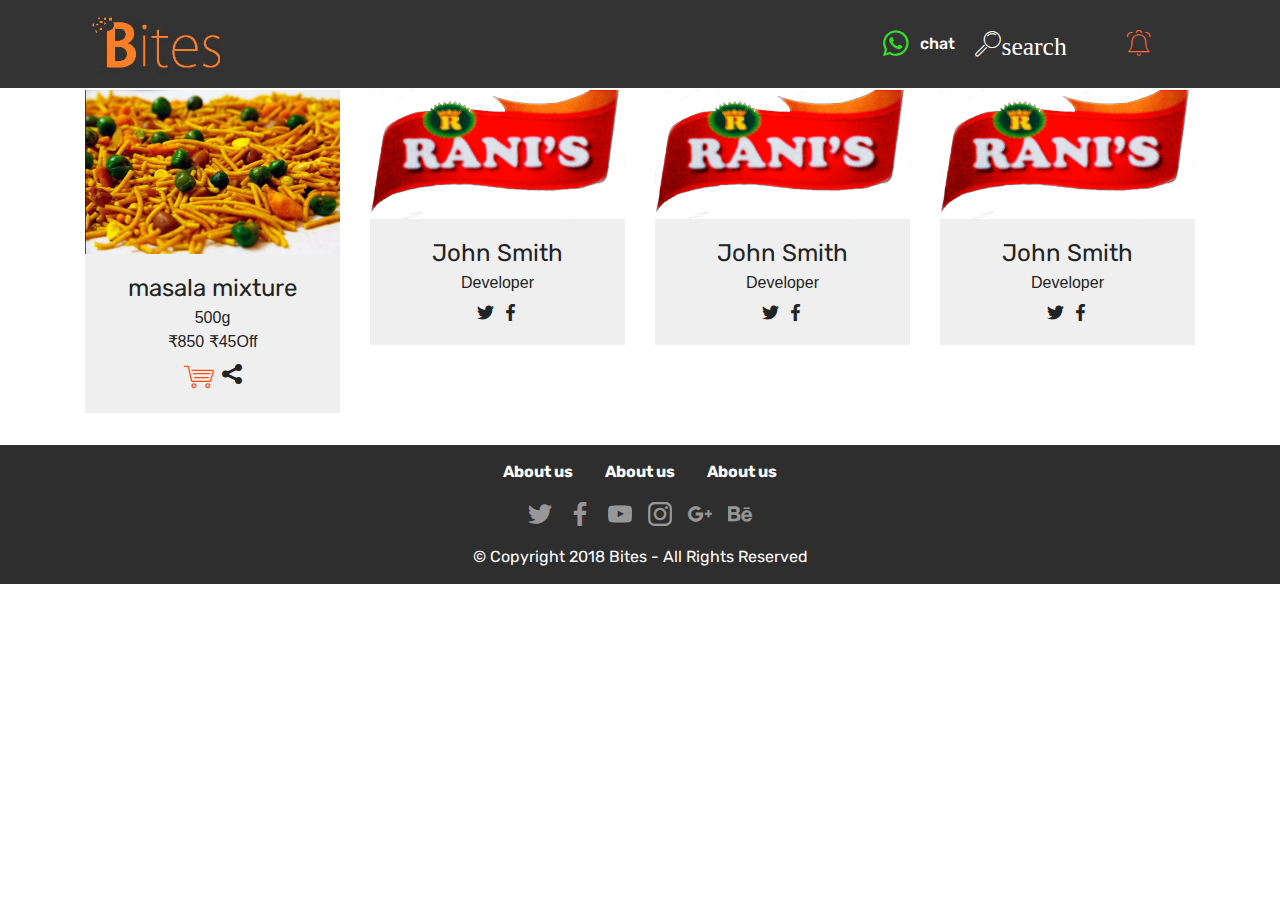
<file: index.html>
<!DOCTYPE html>
<html >
<head>
  <!-- Site made with Mobirise Website Builder v4.8.1, https://mobirise.com -->
  <meta charset="UTF-8">
  <meta http-equiv="X-UA-Compatible" content="IE=edge">
  <meta name="generator" content="Mobirise v4.8.1, mobirise.com">
  <meta name="viewport" content="width=device-width, initial-scale=1, minimum-scale=1">
  <link rel="shortcut icon" href="assets/images/bites-266x121.jpg" type="image/x-icon">
  <meta name="description" content="">
  <title>Home</title>
  <link rel="stylesheet" href="assets/web/assets/mobirise-icons/mobirise-icons.css">
  <link rel="stylesheet" href="assets/tether/tether.min.css">
  <link rel="stylesheet" href="assets/bootstrap/css/bootstrap.min.css">
  <link rel="stylesheet" href="assets/bootstrap/css/bootstrap-grid.min.css">
  <link rel="stylesheet" href="assets/bootstrap/css/bootstrap-reboot.min.css">
  <link rel="stylesheet" href="assets/dropdown/css/style.css">
  <link rel="stylesheet" href="assets/socicon/css/styles.css">
  <link rel="stylesheet" href="assets/theme/css/style.css">
  <link rel="stylesheet" href="assets/mobirise/css/mbr-additional.css" type="text/css">
  
  
  
</head>
<body>
  <section class="menu cid-qWnmfI2nDl" once="menu" id="menu1-h">

    

    <nav class="navbar navbar-expand beta-menu navbar-dropdown align-items-center navbar-fixed-top navbar-toggleable-sm">
        <button class="navbar-toggler navbar-toggler-right" type="button" data-toggle="collapse" data-target="#navbarSupportedContent" aria-controls="navbarSupportedContent" aria-expanded="false" aria-label="Toggle navigation">
            <div class="hamburger">
                <span></span>
                <span></span>
                <span></span>
                <span></span>
            </div>
        </button>
        <div class="menu-logo">
            <div class="navbar-brand">
                <span class="navbar-logo">
                    <a href="https://mobirise.com">
                         <img src="assets/images/bites-266x121.jpg" alt="Mobirise" title="" style="height: 4.5rem;">
                    </a>
                </span>
                
            </div>
        </div>
        <div class="collapse navbar-collapse" id="navbarSupportedContent">
            <ul class="navbar-nav nav-dropdown" data-app-modern-menu="true"><li class="nav-item dropdown">
                    <a class="nav-link link text-white display-4" href="https://wa.me/919539487674"><span class="socicon socicon-whatsapp mbr-iconfont mbr-iconfont-btn" style="color: rgb(57, 218, 46);"></span>chat</a>
                </li>
                <li class="nav-item">
                    <a class="nav-link link text-white display-4" href="page2.html">
                        <span class="mbri-search mbr-iconfont mbr-iconfont-btn">search</span></a>
                </li></ul>
            <div class="navbar-buttons mbr-section-btn"><a class="btn btn-sm btn-black display-4" href="https://mobirise.com"><span class="mbri-alert mbr-iconfont mbr-iconfont-btn" style="color: rgb(255, 105, 51);"></span>
                    </a></div>
        </div>
    </nav>
</section>

<section class="engine"><a href="https://mobiri.se/r">free bootstrap template</a></section><section class="features16 cid-qXBmvVu9hv" id="features16-l">
    
    
    
    <div class="container align-center">
        
        
        <div class="row media-row">
            
        <div class="team-item col-lg-3 col-md-6">
                <div class="item-image">
                    <img src="assets/images/mk-510x327.jpg" alt="" title="">
                </div>
                <div class="item-caption py-3">
                    <div class="item-name px-2">
                        <p class="mbr-fonts-style display-5">
                           masala mixture</p>
                    </div>
                    <div class="item-role px-2">
                        <p>500g<br>₹850&nbsp;₹45Off</p>
                    </div>
                    <div class="item-social pt-2">
                        <a href="https://twitter.com/mobirise" target="_blank">
                            <span class="p-1 mbr-iconfont mbr-iconfont-social mbri-shopping-cart" style="font-size: 30px; color: rgb(247, 77, 16);"></span>
                        </a>
                        <a href="https://www.facebook.com/pages/Mobirise/1616226671953247" target="_blank">
                            <span class="p-1 mbr-iconfont mbr-iconfont-social socicon-sharethis socicon" style="font-size: 20px;"></span>
                        </a>
                        <a href="https://plus.google.com/u/0/+Mobirise" target="_blank">
                            
                        </a>
                        <a href="https://www.linkedin.com/in/mobirise" target="_blank">
                            
                        </a>
                        <a href="https://www.instagram.com/mobirise/" target="_blank">
                            
                        </a>
                        <a href="https://www.youtube.com/channel/UCt_tncVAetpK5JeM8L-8jyw" target="_blank">    
                            
                        </a>
                    </div>
                </div>
            </div><div class="team-item col-lg-3 col-md-6">
                <div class="item-image">
                    <img src="assets/images/picsart-02-20-10.28.52-510x258.png" alt="" title="">
                </div>
                <div class="item-caption py-3">
                    <div class="item-name px-2">
                        <p class="mbr-fonts-style display-5">
                           John Smith
                        </p>
                    </div>
                    <div class="item-role px-2">
                        <p>Developer</p>
                    </div>
                    <div class="item-social pt-2">
                        <a href="https://twitter.com/mobirise" target="_blank">
                            <span class="p-1 socicon-twitter socicon mbr-iconfont mbr-iconfont-social"></span>
                        </a>
                        <a href="https://www.facebook.com/pages/Mobirise/1616226671953247" target="_blank">
                            <span class="p-1 socicon-facebook socicon mbr-iconfont mbr-iconfont-social"></span>
                        </a>
                        <a href="https://plus.google.com/u/0/+Mobirise" target="_blank">
                            
                        </a>
                        <a href="https://www.linkedin.com/in/mobirise" target="_blank">
                            
                        </a>
                        <a href="https://www.instagram.com/mobirise/" target="_blank">
                            
                        </a>
                        <a href="https://www.youtube.com/channel/UCt_tncVAetpK5JeM8L-8jyw" target="_blank">    
                            
                        </a>
                    </div>
                </div>
            </div><div class="team-item col-lg-3 col-md-6">
                <div class="item-image">
                    <img src="assets/images/picsart-02-20-10.28.52-510x258.png" alt="" title="">
                </div>
                <div class="item-caption py-3">
                    <div class="item-name px-2">
                        <p class="mbr-fonts-style display-5">
                           John Smith
                        </p>
                    </div>
                    <div class="item-role px-2">
                        <p>Developer</p>
                    </div>
                    <div class="item-social pt-2">
                        <a href="https://twitter.com/mobirise" target="_blank">
                            <span class="p-1 socicon-twitter socicon mbr-iconfont mbr-iconfont-social"></span>
                        </a>
                        <a href="https://www.facebook.com/pages/Mobirise/1616226671953247" target="_blank">
                            <span class="p-1 socicon-facebook socicon mbr-iconfont mbr-iconfont-social"></span>
                        </a>
                        <a href="https://plus.google.com/u/0/+Mobirise" target="_blank">
                            
                        </a>
                        <a href="https://www.linkedin.com/in/mobirise" target="_blank">
                            
                        </a>
                        <a href="https://www.instagram.com/mobirise/" target="_blank">
                            
                        </a>
                        <a href="https://www.youtube.com/channel/UCt_tncVAetpK5JeM8L-8jyw" target="_blank">    
                            
                        </a>
                    </div>
                </div>
            </div><div class="team-item col-lg-3 col-md-6">
                <div class="item-image">
                    <img src="assets/images/picsart-02-20-10.28.52-510x258.png" alt="" title="">
                </div>
                <div class="item-caption py-3">
                    <div class="item-name px-2">
                        <p class="mbr-fonts-style display-5">
                           John Smith
                        </p>
                    </div>
                    <div class="item-role px-2">
                        <p>Developer</p>
                    </div>
                    <div class="item-social pt-2">
                        <a href="https://twitter.com/mobirise" target="_blank">
                            <span class="p-1 socicon-twitter socicon mbr-iconfont mbr-iconfont-social"></span>
                        </a>
                        <a href="https://www.facebook.com/pages/Mobirise/1616226671953247" target="_blank">
                            <span class="p-1 socicon-facebook socicon mbr-iconfont mbr-iconfont-social"></span>
                        </a>
                        <a href="https://plus.google.com/u/0/+Mobirise" target="_blank">
                            
                        </a>
                        <a href="https://www.linkedin.com/in/mobirise" target="_blank">
                            
                        </a>
                        <a href="https://www.instagram.com/mobirise/" target="_blank">
                            
                        </a>
                        <a href="https://www.youtube.com/channel/UCt_tncVAetpK5JeM8L-8jyw" target="_blank">    
                            
                        </a>
                    </div>
                </div>
            </div></div>    
    </div>
</section>

<section once="" class="cid-qWnodccEwd" id="footer7-i">

    

    

    <div class="container">
        <div class="media-container-row align-center mbr-white">
            <div class="row row-links">
                <ul class="foot-menu">
                    
                    
                    
                    
                    
                <li class="foot-menu-item mbr-fonts-style display-7">
                        <a class="text-white mbr-bold" href="#" target="_blank">About us</a>
                    </li><li class="foot-menu-item mbr-fonts-style display-7">
                        <a class="text-white mbr-bold" href="#" target="_blank">About us</a>
                    </li><li class="foot-menu-item mbr-fonts-style display-7">
                        <a class="text-white mbr-bold" href="#" target="_blank">About us</a>
                    </li></ul>
            </div>
            <div class="row social-row">
                <div class="social-list align-right pb-2">
                    
                    
                    
                    
                    
                    
                <div class="soc-item">
                        <a href="https://twitter.com/mobirise" target="_blank">
                            <span class="socicon-twitter socicon mbr-iconfont mbr-iconfont-social"></span>
                        </a>
                    </div><div class="soc-item">
                        <a href="https://www.facebook.com/pages/Mobirise/1616226671953247" target="_blank">
                            <span class="socicon-facebook socicon mbr-iconfont mbr-iconfont-social"></span>
                        </a>
                    </div><div class="soc-item">
                        <a href="https://www.youtube.com/c/mobirise" target="_blank">
                            <span class="socicon-youtube socicon mbr-iconfont mbr-iconfont-social"></span>
                        </a>
                    </div><div class="soc-item">
                        <a href="https://instagram.com/mobirise" target="_blank">
                            <span class="socicon-instagram socicon mbr-iconfont mbr-iconfont-social"></span>
                        </a>
                    </div><div class="soc-item">
                        <a href="https://plus.google.com/u/0/+Mobirise" target="_blank">
                            <span class="socicon-googleplus socicon mbr-iconfont mbr-iconfont-social"></span>
                        </a>
                    </div><div class="soc-item">
                        <a href="https://www.behance.net/Mobirise" target="_blank">
                            <span class="socicon-behance socicon mbr-iconfont mbr-iconfont-social"></span>
                        </a>
                    </div></div>
            </div>
            <div class="row row-copirayt">
                <p class="mbr-text mb-0 mbr-fonts-style mbr-white align-center display-7">
                    © Copyright 2018 Bites - All Rights Reserved
                </p>
            </div>
        </div>
    </div>
</section>


  <script src="assets/web/assets/jquery/jquery.min.js"></script>
  <script src="assets/popper/popper.min.js"></script>
  <script src="assets/tether/tether.min.js"></script>
  <script src="assets/bootstrap/js/bootstrap.min.js"></script>
  <script src="assets/smoothscroll/smooth-scroll.js"></script>
  <script src="assets/dropdown/js/script.min.js"></script>
  <script src="assets/touchswipe/jquery.touch-swipe.min.js"></script>
  <script src="assets/theme/js/script.js"></script>
  
  
</body>
</html>
</file>
<file: assets/web/assets/mobirise-icons/mobirise-icons.css>
@font-face {
  font-family: 'MobiriseIcons';
  src:  url('mobirise-icons.eot?spat4u');
  src:  url('mobirise-icons.eot?spat4u#iefix') format('embedded-opentype'),
    url('mobirise-icons.ttf?spat4u') format('truetype'),
    url('mobirise-icons.woff?spat4u') format('woff'),
    url('mobirise-icons.svg?spat4u#MobiriseIcons') format('svg');
  font-weight: normal;
  font-style: normal;
}

[class^="mbri-"], [class*=" mbri-"] {
  /* use !important to prevent issues with browser extensions that change fonts */
  font-family: MobiriseIcons !important;
  speak: none;
  font-style: normal;
  font-weight: normal;
  font-variant: normal;
  text-transform: none;
  line-height: 1;

  /* Better Font Rendering =========== */
  -webkit-font-smoothing: antialiased;
  -moz-osx-font-smoothing: grayscale;
}

.mbri-add-submenu:before {
  content: "\e900";
}
.mbri-alert:before {
  content: "\e901";
}
.mbri-align-center:before {
  content: "\e902";
}
.mbri-align-justify:before {
  content: "\e903";
}
.mbri-align-left:before {
  content: "\e904";
}
.mbri-align-right:before {
  content: "\e905";
}
.mbri-android:before {
  content: "\e906";
}
.mbri-apple:before {
  content: "\e907";
}
.mbri-arrow-down:before {
  content: "\e908";
}
.mbri-arrow-next:before {
  content: "\e909";
}
.mbri-arrow-prev:before {
  content: "\e90a";
}
.mbri-arrow-up:before {
  content: "\e90b";
}
.mbri-bold:before {
  content: "\e90c";
}
.mbri-bookmark:before {
  content: "\e90d";
}
.mbri-bootstrap:before {
  content: "\e90e";
}
.mbri-briefcase:before {
  content: "\e90f";
}
.mbri-browse:before {
  content: "\e910";
}
.mbri-bulleted-list:before {
  content: "\e911";
}
.mbri-calendar:before {
  content: "\e912";
}
.mbri-camera:before {
  content: "\e913";
}
.mbri-cart-add:before {
  content: "\e914";
}
.mbri-cart-full:before {
  content: "\e915";
}
.mbri-cash:before {
  content: "\e916";
}
.mbri-change-style:before {
  content: "\e917";
}
.mbri-chat:before {
  content: "\e918";
}
.mbri-clock:before {
  content: "\e919";
}
.mbri-close:before {
  content: "\e91a";
}
.mbri-cloud:before {
  content: "\e91b";
}
.mbri-code:before {
  content: "\e91c";
}
.mbri-contact-form:before {
  content: "\e91d";
}
.mbri-credit-card:before {
  content: "\e91e";
}
.mbri-cursor-click:before {
  content: "\e91f";
}
.mbri-cust-feedback:before {
  content: "\e920";
}
.mbri-database:before {
  content: "\e921";
}
.mbri-delivery:before {
  content: "\e922";
}
.mbri-desktop:before {
  content: "\e923";
}
.mbri-devices:before {
  content: "\e924";
}
.mbri-down:before {
  content: "\e925";
}
.mbri-download:before {
  content: "\e989";
}
.mbri-drag-n-drop:before {
  content: "\e927";
}
.mbri-drag-n-drop2:before {
  content: "\e928";
}
.mbri-edit:before {
  content: "\e929";
}
.mbri-edit2:before {
  content: "\e92a";
}
.mbri-error:before {
  content: "\e92b";
}
.mbri-extension:before {
  content: "\e92c";
}
.mbri-features:before {
  content: "\e92d";
}
.mbri-file:before {
  content: "\e92e";
}
.mbri-flag:before {
  content: "\e92f";
}
.mbri-folder:before {
  content: "\e930";
}
.mbri-gift:before {
  content: "\e931";
}
.mbri-github:before {
  content: "\e932";
}
.mbri-globe:before {
  content: "\e933";
}
.mbri-globe-2:before {
  content: "\e934";
}
.mbri-growing-chart:before {
  content: "\e935";
}
.mbri-hearth:before {
  content: "\e936";
}
.mbri-help:before {
  content: "\e937";
}
.mbri-home:before {
  content: "\e938";
}
.mbri-hot-cup:before {
  content: "\e939";
}
.mbri-idea:before {
  content: "\e93a";
}
.mbri-image-gallery:before {
  content: "\e93b";
}
.mbri-image-slider:before {
  content: "\e93c";
}
.mbri-info:before {
  content: "\e93d";
}
.mbri-italic:before {
  content: "\e93e";
}
.mbri-key:before {
  content: "\e93f";
}
.mbri-laptop:before {
  content: "\e940";
}
.mbri-layers:before {
  content: "\e941";
}
.mbri-left-right:before {
  content: "\e942";
}
.mbri-left:before {
  content: "\e943";
}
.mbri-letter:before {
  content: "\e944";
}
.mbri-like:before {
  content: "\e945";
}
.mbri-link:before {
  content: "\e946";
}
.mbri-lock:before {
  content: "\e947";
}
.mbri-login:before {
  content: "\e948";
}
.mbri-logout:before {
  content: "\e949";
}
.mbri-magic-stick:before {
  content: "\e94a";
}
.mbri-map-pin:before {
  content: "\e94b";
}
.mbri-menu:before {
  content: "\e94c";
}
.mbri-mobile:before {
  content: "\e94d";
}
.mbri-mobile2:before {
  content: "\e94e";
}
.mbri-mobirise:before {
  content: "\e94f";
}
.mbri-more-horizontal:before {
  content: "\e950";
}
.mbri-more-vertical:before {
  content: "\e951";
}
.mbri-music:before {
  content: "\e952";
}
.mbri-new-file:before {
  content: "\e953";
}
.mbri-numbered-list:before {
  content: "\e954";
}
.mbri-opened-folder:before {
  content: "\e955";
}
.mbri-pages:before {
  content: "\e956";
}
.mbri-paper-plane:before {
  content: "\e957";
}
.mbri-paperclip:before {
  content: "\e958";
}
.mbri-photo:before {
  content: "\e959";
}
.mbri-photos:before {
  content: "\e95a";
}
.mbri-pin:before {
  content: "\e95b";
}
.mbri-play:before {
  content: "\e95c";
}
.mbri-plus:before {
  content: "\e95d";
}
.mbri-preview:before {
  content: "\e95e";
}
.mbri-print:before {
  content: "\e95f";
}
.mbri-protect:before {
  content: "\e960";
}
.mbri-question:before {
  content: "\e961";
}
.mbri-quote-left:before {
  content: "\e962";
}
.mbri-quote-right:before {
  content: "\e963";
}
.mbri-refresh:before {
  content: "\e964";
}
.mbri-responsive:before {
  content: "\e965";
}
.mbri-right:before {
  content: "\e966";
}
.mbri-rocket:before {
  content: "\e967";
}
.mbri-sad-face:before {
  content: "\e968";
}
.mbri-sale:before {
  content: "\e969";
}
.mbri-save:before {
  content: "\e96a";
}
.mbri-search:before {
  content: "\e96b";
}
.mbri-setting:before {
  content: "\e96c";
}
.mbri-setting2:before {
  content: "\e96d";
}
.mbri-setting3:before {
  content: "\e96e";
}
.mbri-share:before {
  content: "\e96f";
}
.mbri-shopping-bag:before {
  content: "\e970";
}
.mbri-shopping-basket:before {
  content: "\e971";
}
.mbri-shopping-cart:before {
  content: "\e972";
}
.mbri-sites:before {
  content: "\e973";
}
.mbri-smile-face:before {
  content: "\e974";
}
.mbri-speed:before {
  content: "\e975";
}
.mbri-star:before {
  content: "\e976";
}
.mbri-success:before {
  content: "\e977";
}
.mbri-sun:before {
  content: "\e978";
}
.mbri-sun2:before {
  content: "\e979";
}
.mbri-tablet:before {
  content: "\e97a";
}
.mbri-tablet-vertical:before {
  content: "\e97b";
}
.mbri-target:before {
  content: "\e97c";
}
.mbri-timer:before {
  content: "\e97d";
}
.mbri-to-ftp:before {
  content: "\e97e";
}
.mbri-to-local-drive:before {
  content: "\e97f";
}
.mbri-touch-swipe:before {
  content: "\e980";
}
.mbri-touch:before {
  content: "\e981";
}
.mbri-trash:before {
  content: "\e982";
}
.mbri-underline:before {
  content: "\e983";
}
.mbri-unlink:before {
  content: "\e984";
}
.mbri-unlock:before {
  content: "\e985";
}
.mbri-up-down:before {
  content: "\e986";
}
.mbri-up:before {
  content: "\e987";
}
.mbri-update:before {
  content: "\e988";
}
.mbri-upload:before {
 content: "\e926"; 
}
.mbri-user:before {
  content: "\e98a";
}
.mbri-user2:before {
  content: "\e98b";
}
.mbri-users:before {
  content: "\e98c";
}
.mbri-video:before {
  content: "\e98d";
}
.mbri-video-play:before {
  content: "\e98e";
}
.mbri-watch:before {
  content: "\e98f";
}
.mbri-website-theme:before {
  content: "\e990";
}
.mbri-wifi:before {
  content: "\e991";
}
.mbri-windows:before {
  content: "\e992";
}
.mbri-zoom-out:before {
  content: "\e993";
}
.mbri-redo:before {
  content: "\e994";
}
.mbri-undo:before {
  content: "\e995";
}
</file>
<file: assets/dropdown/css/style.css>
.navbar-dropdown {
  left: 0;
  padding: 0;
  position: absolute;
  right: 0;
  top: 0;
  transition: all 0.45s ease;
  z-index: 1030;
  background: #282828; }
  .navbar-dropdown .navbar-logo {
    margin-right: 0.8rem;
    transition: margin 0.3s ease-in-out;
    vertical-align: middle; }
    .navbar-dropdown .navbar-logo img {
      height: 3.125rem;
      transition: all 0.3s ease-in-out; }
    .navbar-dropdown .navbar-logo.mbr-iconfont {
      font-size: 3.125rem;
      line-height: 3.125rem; }
  .navbar-dropdown .navbar-caption {
    font-weight: 700;
    white-space: normal;
    vertical-align: -4px;
    line-height: 3.125rem !important; }
    .navbar-dropdown .navbar-caption, .navbar-dropdown .navbar-caption:hover {
      color: inherit;
      text-decoration: none; }
  .navbar-dropdown .mbr-iconfont + .navbar-caption {
    vertical-align: -1px; }
  .navbar-dropdown.navbar-fixed-top {
    position: fixed; }
  .navbar-dropdown .navbar-brand span {
    vertical-align: -4px; }
  .navbar-dropdown.bg-color.transparent {
    background: none; }
  .navbar-dropdown.navbar-short .navbar-brand {
    padding: 0.625rem 0; }
    .navbar-dropdown.navbar-short .navbar-brand span {
      vertical-align: -1px; }
  .navbar-dropdown.navbar-short .navbar-caption {
    line-height: 2.375rem !important;
    vertical-align: -2px; }
  .navbar-dropdown.navbar-short .navbar-logo {
    margin-right: 0.5rem; }
    .navbar-dropdown.navbar-short .navbar-logo img {
      height: 2.375rem; }
    .navbar-dropdown.navbar-short .navbar-logo.mbr-iconfont {
      font-size: 2.375rem;
      line-height: 2.375rem; }
  .navbar-dropdown.navbar-short .mbr-table-cell {
    height: 3.625rem; }
  .navbar-dropdown .navbar-close {
    left: 0.6875rem;
    position: fixed;
    top: 0.75rem;
    z-index: 1000; }
  .navbar-dropdown .hamburger-icon {
    content: "";
    display: inline-block;
    vertical-align: middle;
    width: 16px;
    -webkit-box-shadow: 0 -6px 0 1px #282828,0 0 0 1px #282828,0 6px 0 1px #282828;
    -moz-box-shadow: 0 -6px 0 1px #282828,0 0 0 1px #282828,0 6px 0 1px #282828;
    box-shadow: 0 -6px 0 1px #282828,0 0 0 1px #282828,0 6px 0 1px #282828; }

.dropdown-menu .dropdown-toggle[data-toggle="dropdown-submenu"]::after {
  border-bottom: 0.35em solid transparent;
  border-left: 0.35em solid;
  border-right: 0;
  border-top: 0.35em solid transparent;
  margin-left: 0.3rem; }

.dropdown-menu .dropdown-item:focus {
  outline: 0; }

.nav-dropdown {
  font-size: 0.75rem;
  font-weight: 500;
  height: auto !important; }
  .nav-dropdown .nav-btn {
    padding-left: 1rem; }
  .nav-dropdown .link {
    margin: .667em 1.667em;
    font-weight: 500;
    padding: 0;
    transition: color .2s ease-in-out; }
    .nav-dropdown .link.dropdown-toggle {
      margin-right: 2.583em; }
      .nav-dropdown .link.dropdown-toggle::after {
        margin-left: .25rem;
        border-top: 0.35em solid;
        border-right: 0.35em solid transparent;
        border-left: 0.35em solid transparent;
        border-bottom: 0; }
      .nav-dropdown .link.dropdown-toggle[aria-expanded="true"] {
        margin: 0;
        padding: 0.667em 3.263em  0.667em 1.667em; }
  .nav-dropdown .link::after,
  .nav-dropdown .dropdown-item::after {
    color: inherit; }
  .nav-dropdown .btn {
    font-size: 0.75rem;
    font-weight: 700;
    letter-spacing: 0;
    margin-bottom: 0;
    padding-left: 1.25rem;
    padding-right: 1.25rem; }
  .nav-dropdown .dropdown-menu {
    border-radius: 0;
    border: 0;
    left: 0;
    margin: 0;
    padding-bottom: 1.25rem;
    padding-top: 1.25rem;
    position: relative; }
  .nav-dropdown .dropdown-submenu {
    margin-left: 0.125rem;
    top: 0; }
  .nav-dropdown .dropdown-item {
    font-weight: 500;
    line-height: 2;
    padding: 0.3846em 4.615em 0.3846em 1.5385em;
    position: relative;
    transition: color .2s ease-in-out, background-color .2s ease-in-out; }
    .nav-dropdown .dropdown-item::after {
      margin-top: -0.3077em;
      position: absolute;
      right: 1.1538em;
      top: 50%; }
    .nav-dropdown .dropdown-item:focus, .nav-dropdown .dropdown-item:hover {
      background: none; }

@media (max-width: 767px) {
  .nav-dropdown.navbar-toggleable-sm {
    bottom: 0;
    display: none;
    left: 0;
    overflow-x: hidden;
    position: fixed;
    top: 0;
    transform: translateX(-100%);
    -ms-transform: translateX(-100%);
    -webkit-transform: translateX(-100%);
    width: 18.75rem;
    z-index: 999; } }
.nav-dropdown.navbar-toggleable-xl {
  bottom: 0;
  display: none;
  left: 0;
  overflow-x: hidden;
  position: fixed;
  top: 0;
  transform: translateX(-100%);
  -ms-transform: translateX(-100%);
  -webkit-transform: translateX(-100%);
  width: 18.75rem;
  z-index: 999; }

.nav-dropdown-sm {
  display: block !important;
  overflow-x: hidden;
  overflow: auto;
  padding-top: 3.875rem; }
  .nav-dropdown-sm::after {
    content: "";
    display: block;
    height: 3rem;
    width: 100%; }
  .nav-dropdown-sm.collapse.in ~ .navbar-close {
    display: block !important; }
  .nav-dropdown-sm.collapsing, .nav-dropdown-sm.collapse.in {
    transform: translateX(0);
    -ms-transform: translateX(0);
    -webkit-transform: translateX(0);
    transition: all 0.25s ease-out;
    -webkit-transition: all 0.25s ease-out;
    background: #282828; }
  .nav-dropdown-sm.collapsing[aria-expanded="false"] {
    transform: translateX(-100%);
    -ms-transform: translateX(-100%);
    -webkit-transform: translateX(-100%); }
  .nav-dropdown-sm .nav-item {
    display: block;
    margin-left: 0 !important;
    padding-left: 0; }
  .nav-dropdown-sm .link,
  .nav-dropdown-sm .dropdown-item {
    border-top: 1px dotted rgba(255, 255, 255, 0.1);
    font-size: 0.8125rem;
    line-height: 1.6;
    margin: 0 !important;
    padding: 0.875rem 2.4rem 0.875rem 1.5625rem !important;
    position: relative;
    white-space: normal; }
    .nav-dropdown-sm .link:focus, .nav-dropdown-sm .link:hover,
    .nav-dropdown-sm .dropdown-item:focus,
    .nav-dropdown-sm .dropdown-item:hover {
      background: rgba(0, 0, 0, 0.2) !important;
      color: #c0a375; }
  .nav-dropdown-sm .nav-btn {
    position: relative;
    padding: 1.5625rem 1.5625rem 0 1.5625rem; }
    .nav-dropdown-sm .nav-btn::before {
      border-top: 1px dotted rgba(255, 255, 255, 0.1);
      content: "";
      left: 0;
      position: absolute;
      top: 0;
      width: 100%; }
    .nav-dropdown-sm .nav-btn + .nav-btn {
      padding-top: 0.625rem; }
      .nav-dropdown-sm .nav-btn + .nav-btn::before {
        display: none; }
  .nav-dropdown-sm .btn {
    padding: 0.625rem 0; }
  .nav-dropdown-sm .dropdown-toggle[data-toggle="dropdown-submenu"]::after {
    margin-left: .25rem;
    border-top: 0.35em solid;
    border-right: 0.35em solid transparent;
    border-left: 0.35em solid transparent;
    border-bottom: 0; }
  .nav-dropdown-sm .dropdown-toggle[data-toggle="dropdown-submenu"][aria-expanded="true"]::after {
    border-top: 0;
    border-right: 0.35em solid transparent;
    border-left: 0.35em solid transparent;
    border-bottom: 0.35em solid; }
  .nav-dropdown-sm .dropdown-menu {
    margin: 0;
    padding: 0;
    position: relative;
    top: 0;
    left: 0;
    width: 100%;
    border: 0;
    float: none;
    border-radius: 0;
    background: none; }
  .nav-dropdown-sm .dropdown-submenu {
    left: 100%;
    margin-left: 0.125rem;
    margin-top: -1.25rem;
    top: 0; }

.navbar-toggleable-sm .nav-dropdown .dropdown-menu {
  position: absolute; }

.navbar-toggleable-sm .nav-dropdown .dropdown-submenu {
  left: 100%;
  margin-left: 0.125rem;
  margin-top: -1.25rem;
  top: 0; }

.navbar-toggleable-sm.opened .nav-dropdown .dropdown-menu {
  position: relative; }

.navbar-toggleable-sm.opened .nav-dropdown .dropdown-submenu {
  left: 0;
  margin-left: 00rem;
  margin-top: 0rem;
  top: 0; }

.is-builder .nav-dropdown.collapsing {
  transition: none !important; }

/*# sourceMappingURL=style.css.map */
</file>
<file: assets/socicon/css/styles.css>
@charset "UTF-8";

@font-face {
  font-family: "socicon";
  src:url("../fonts/socicon.eot");
  src:url("../fonts/socicon.eot?#iefix") format("embedded-opentype"),
    url("../fonts/socicon.woff") format("woff"),
    url("../fonts/socicon.ttf") format("truetype"),
    url("../fonts/socicon.svg#socicon") format("svg");
  font-weight: normal;
  font-style: normal;

}

[data-icon]:before {
  font-family: "socicon" !important;
  content: attr(data-icon);
  font-style: normal !important;
  font-weight: normal !important;
  font-variant: normal !important;
  text-transform: none !important;
  speak: none;
  line-height: 1;
  -webkit-font-smoothing: antialiased;
  -moz-osx-font-smoothing: grayscale;
}

[class^="socicon-"]:before,
[class*=" socicon-"]:before {
  font-family: "socicon" !important;
  font-style: normal !important;
  font-weight: normal !important;
  font-variant: normal !important;
  text-transform: none !important;
  speak: none;
  line-height: 1;
  -webkit-font-smoothing: antialiased;
  -moz-osx-font-smoothing: grayscale;
}

.socicon-modelmayhem:before {
  content: "\e000";
}
.socicon-mixcloud:before {
  content: "\e001";
}
.socicon-drupal:before {
  content: "\e002";
}
.socicon-swarm:before {
  content: "\e003";
}
.socicon-istock:before {
  content: "\e004";
}
.socicon-yammer:before {
  content: "\e005";
}
.socicon-ello:before {
  content: "\e006";
}
.socicon-stackoverflow:before {
  content: "\e007";
}
.socicon-persona:before {
  content: "\e008";
}
.socicon-triplej:before {
  content: "\e009";
}
.socicon-houzz:before {
  content: "\e00a";
}
.socicon-rss:before {
  content: "\e00b";
}
.socicon-paypal:before {
  content: "\e00c";
}
.socicon-odnoklassniki:before {
  content: "\e00d";
}
.socicon-airbnb:before {
  content: "\e00e";
}
.socicon-periscope:before {
  content: "\e00f";
}
.socicon-outlook:before {
  content: "\e010";
}
.socicon-coderwall:before {
  content: "\e011";
}
.socicon-tripadvisor:before {
  content: "\e012";
}
.socicon-appnet:before {
  content: "\e013";
}
.socicon-goodreads:before {
  content: "\e014";
}
.socicon-tripit:before {
  content: "\e015";
}
.socicon-lanyrd:before {
  content: "\e016";
}
.socicon-slideshare:before {
  content: "\e017";
}
.socicon-buffer:before {
  content: "\e018";
}
.socicon-disqus:before {
  content: "\e019";
}
.socicon-vkontakte:before {
  content: "\e01a";
}
.socicon-whatsapp:before {
  content: "\e01b";
}
.socicon-patreon:before {
  content: "\e01c";
}
.socicon-storehouse:before {
  content: "\e01d";
}
.socicon-pocket:before {
  content: "\e01e";
}
.socicon-mail:before {
  content: "\e01f";
}
.socicon-blogger:before {
  content: "\e020";
}
.socicon-technorati:before {
  content: "\e021";
}
.socicon-reddit:before {
  content: "\e022";
}
.socicon-dribbble:before {
  content: "\e023";
}
.socicon-stumbleupon:before {
  content: "\e024";
}
.socicon-digg:before {
  content: "\e025";
}
.socicon-envato:before {
  content: "\e026";
}
.socicon-behance:before {
  content: "\e027";
}
.socicon-delicious:before {
  content: "\e028";
}
.socicon-deviantart:before {
  content: "\e029";
}
.socicon-forrst:before {
  content: "\e02a";
}
.socicon-play:before {
  content: "\e02b";
}
.socicon-zerply:before {
  content: "\e02c";
}
.socicon-wikipedia:before {
  content: "\e02d";
}
.socicon-apple:before {
  content: "\e02e";
}
.socicon-flattr:before {
  content: "\e02f";
}
.socicon-github:before {
  content: "\e030";
}
.socicon-renren:before {
  content: "\e031";
}
.socicon-friendfeed:before {
  content: "\e032";
}
.socicon-newsvine:before {
  content: "\e033";
}
.socicon-identica:before {
  content: "\e034";
}
.socicon-bebo:before {
  content: "\e035";
}
.socicon-zynga:before {
  content: "\e036";
}
.socicon-steam:before {
  content: "\e037";
}
.socicon-xbox:before {
  content: "\e038";
}
.socicon-windows:before {
  content: "\e039";
}
.socicon-qq:before {
  content: "\e03a";
}
.socicon-douban:before {
  content: "\e03b";
}
.socicon-meetup:before {
  content: "\e03c";
}
.socicon-playstation:before {
  content: "\e03d";
}
.socicon-android:before {
  content: "\e03e";
}
.socicon-snapchat:before {
  content: "\e03f";
}
.socicon-twitter:before {
  content: "\e040";
}
.socicon-facebook:before {
  content: "\e041";
}
.socicon-googleplus:before {
  content: "\e042";
}
.socicon-pinterest:before {
  content: "\e043";
}
.socicon-foursquare:before {
  content: "\e044";
}
.socicon-yahoo:before {
  content: "\e045";
}
.socicon-skype:before {
  content: "\e046";
}
.socicon-yelp:before {
  content: "\e047";
}
.socicon-feedburner:before {
  content: "\e048";
}
.socicon-linkedin:before {
  content: "\e049";
}
.socicon-viadeo:before {
  content: "\e04a";
}
.socicon-xing:before {
  content: "\e04b";
}
.socicon-myspace:before {
  content: "\e04c";
}
.socicon-soundcloud:before {
  content: "\e04d";
}
.socicon-spotify:before {
  content: "\e04e";
}
.socicon-grooveshark:before {
  content: "\e04f";
}
.socicon-lastfm:before {
  content: "\e050";
}
.socicon-youtube:before {
  content: "\e051";
}
.socicon-vimeo:before {
  content: "\e052";
}
.socicon-dailymotion:before {
  content: "\e053";
}
.socicon-vine:before {
  content: "\e054";
}
.socicon-flickr:before {
  content: "\e055";
}
.socicon-500px:before {
  content: "\e056";
}
.socicon-wordpress:before {
  content: "\e058";
}
.socicon-tumblr:before {
  content: "\e059";
}
.socicon-twitch:before {
  content: "\e05a";
}
.socicon-8tracks:before {
  content: "\e05b";
}
.socicon-amazon:before {
  content: "\e05c";
}
.socicon-icq:before {
  content: "\e05d";
}
.socicon-smugmug:before {
  content: "\e05e";
}
.socicon-ravelry:before {
  content: "\e05f";
}
.socicon-weibo:before {
  content: "\e060";
}
.socicon-baidu:before {
  content: "\e061";
}
.socicon-angellist:before {
  content: "\e062";
}
.socicon-ebay:before {
  content: "\e063";
}
.socicon-imdb:before {
  content: "\e064";
}
.socicon-stayfriends:before {
  content: "\e065";
}
.socicon-residentadvisor:before {
  content: "\e066";
}
.socicon-google:before {
  content: "\e067";
}
.socicon-yandex:before {
  content: "\e068";
}
.socicon-sharethis:before {
  content: "\e069";
}
.socicon-bandcamp:before {
  content: "\e06a";
}
.socicon-itunes:before {
  content: "\e06b";
}
.socicon-deezer:before {
  content: "\e06c";
}
.socicon-telegram:before {
  content: "\e06e";
}
.socicon-openid:before {
  content: "\e06f";
}
.socicon-amplement:before {
  content: "\e070";
}
.socicon-viber:before {
  content: "\e071";
}
.socicon-zomato:before {
  content: "\e072";
}
.socicon-draugiem:before {
  content: "\e074";
}
.socicon-endomodo:before {
  content: "\e075";
}
.socicon-filmweb:before {
  content: "\e076";
}
.socicon-stackexchange:before {
  content: "\e077";
}
.socicon-wykop:before {
  content: "\e078";
}
.socicon-teamspeak:before {
  content: "\e079";
}
.socicon-teamviewer:before {
  content: "\e07a";
}
.socicon-ventrilo:before {
  content: "\e07b";
}
.socicon-younow:before {
  content: "\e07c";
}
.socicon-raidcall:before {
  content: "\e07d";
}
.socicon-mumble:before {
  content: "\e07e";
}
.socicon-medium:before {
  content: "\e06d";
}
.socicon-bebee:before {
  content: "\e07f";
}
.socicon-hitbox:before {
  content: "\e080";
}
.socicon-reverbnation:before {
  content: "\e081";
}
.socicon-formulr:before {
  content: "\e082";
}
.socicon-instagram:before {
  content: "\e057";
}
.socicon-battlenet:before {
  content: "\e083";
}
.socicon-chrome:before {
  content: "\e084";
}
.socicon-discord:before {
  content: "\e086";
}
.socicon-issuu:before {
  content: "\e087";
}
.socicon-macos:before {
  content: "\e088";
}
.socicon-firefox:before {
  content: "\e089";
}
.socicon-opera:before {
  content: "\e08d";
}
.socicon-keybase:before {
  content: "\e090";
}
.socicon-alliance:before {
  content: "\e091";
}
.socicon-livejournal:before {
  content: "\e092";
}
.socicon-googlephotos:before {
  content: "\e093";
}
.socicon-horde:before {
  content: "\e094";
}
.socicon-etsy:before {
  content: "\e095";
}
.socicon-zapier:before {
  content: "\e096";
}
.socicon-google-scholar:before {
  content: "\e097";
}
.socicon-researchgate:before {
  content: "\e098";
}
.socicon-wechat:before {
  content: "\e099";
}
.socicon-strava:before {
  content: "\e09a";
}
.socicon-line:before {
  content: "\e09b";
}
.socicon-lyft:before {
  content: "\e09c";
}
.socicon-uber:before {
  content: "\e09d";
}
.socicon-songkick:before {
  content: "\e09e";
}
.socicon-viewbug:before {
  content: "\e09f";
}
.socicon-googlegroups:before {
  content: "\e0a0";
}
.socicon-quora:before {
  content: "\e073";
}
.socicon-diablo:before {
  content: "\e085";
}
.socicon-blizzard:before {
  content: "\e0a1";
}
.socicon-hearthstone:before {
  content: "\e08b";
}
.socicon-heroes:before {
  content: "\e08a";
}
.socicon-overwatch:before {
  content: "\e08c";
}
.socicon-warcraft:before {
  content: "\e08e";
}
.socicon-starcraft:before {
  content: "\e08f";
}
.socicon-beam:before {
  content: "\e0a2";
}
.socicon-curse:before {
  content: "\e0a3";
}
.socicon-player:before {
  content: "\e0a4";
}
.socicon-streamjar:before {
  content: "\e0a5";
}
.socicon-nintendo:before {
  content: "\e0a6";
}
.socicon-hellocoton:before {
  content: "\e0a7";
}
</file>
<file: assets/theme/css/style.css>
/*!
 * Mobirise v4 theme (https://mobirise.com/)
 * Copyright 2017 Mobirise
 */
section {
  background-color: #eeeeee; }

section,
.container,
.container-fluid {
  position: relative;
  word-wrap: break-word; }

a.mbr-iconfont:hover {
  text-decoration: none; }

.article .lead p, .article .lead ul, .article .lead ol, .article .lead pre, .article .lead blockquote {
  margin-bottom: 0; }

a {
  font-style: normal;
  font-weight: 400;
  cursor: pointer; }
  a, a:hover {
    text-decoration: none; }

figure {
  margin-bottom: 0; }

body {
  color: #232323; }

h1, h2, h3, h4, h5, h6,
.h1, .h2, .h3, .h4, .h5, .h6,
.display-1, .display-2, .display-3, .display-4 {
  line-height: 1;
  word-break: break-word;
  word-wrap: break-word; }

b, strong {
  font-weight: bold; }

blockquote {
  padding: 10px 0 10px 20px;
  position: relative;
  border-left: 2px solid;
  border-color: #ff3366; }

input:-webkit-autofill, input:-webkit-autofill:hover, input:-webkit-autofill:focus, input:-webkit-autofill:active {
  transition-delay: 9999s;
  transition-property: background-color, color; }

textarea[type="hidden"] {
  display: none; }

body {
  position: relative; }

section {
  background-position: 50% 50%;
  background-repeat: no-repeat;
  background-size: cover; }
  section .mbr-background-video,
  section .mbr-background-video-preview {
    position: absolute;
    bottom: 0;
    left: 0;
    right: 0;
    top: 0; }

.hidden {
  visibility: hidden; }

.mbr-z-index20 {
  z-index: 20; }

/*! Base colors */
.mbr-white {
  color: #ffffff; }

.mbr-black {
  color: #000000; }

.mbr-bg-white {
  background-color: #ffffff; }

.mbr-bg-black {
  background-color: #000000; }

/*! Text-aligns */
.align-left {
  text-align: left; }

.align-center {
  text-align: center; }

.align-right {
  text-align: right; }

@media (max-width: 767px) {
  .align-left, .align-center, .align-right, .mbr-section-btn, .mbr-section-title {
    text-align: center; } }
/*! Font-weight  */
.mbr-light {
  font-weight: 300; }

.mbr-regular {
  font-weight: 400; }

.mbr-semibold {
  font-weight: 500; }

.mbr-bold {
  font-weight: 700; }

/*! Media  */
.media-size-item {
  -webkit-flex: 1 1 auto;
  -moz-flex: 1 1 auto;
  -ms-flex: 1 1 auto;
  -o-flex: 1 1 auto;
  flex: 1 1 auto; }

.media-content {
  -webkit-flex-basis: 100%;
  flex-basis: 100%; }

.media-container-row {
  display: -ms-flexbox;
  display: -webkit-flex;
  display: flex;
  -webkit-flex-direction: row;
  -ms-flex-direction: row;
  flex-direction: row;
  -webkit-flex-wrap: wrap;
  -ms-flex-wrap: wrap;
  flex-wrap: wrap;
  -webkit-justify-content: center;
  -ms-flex-pack: center;
  justify-content: center;
  -webkit-align-content: center;
  -ms-flex-line-pack: center;
  align-content: center;
  -webkit-align-items: start;
  -ms-flex-align: start;
  align-items: start; }
  .media-container-row .media-size-item {
    width: 400px; }

.media-container-column {
  display: -ms-flexbox;
  display: -webkit-flex;
  display: flex;
  -webkit-flex-direction: column;
  -ms-flex-direction: column;
  flex-direction: column;
  -webkit-flex-wrap: wrap;
  -ms-flex-wrap: wrap;
  flex-wrap: wrap;
  -webkit-justify-content: center;
  -ms-flex-pack: center;
  justify-content: center;
  -webkit-align-content: center;
  -ms-flex-line-pack: center;
  align-content: center;
  -webkit-align-items: stretch;
  -ms-flex-align: stretch;
  align-items: stretch; }
  .media-container-column > * {
    width: 100%; }

@media (min-width: 992px) {
  .media-container-row {
    -webkit-flex-wrap: nowrap;
    -ms-flex-wrap: nowrap;
    flex-wrap: nowrap; } }
figure {
  overflow: hidden; }

figure[mbr-media-size] {
  transition: width 0.1s; }

.mbr-figure img, .mbr-figure iframe {
  display: block;
  width: 100%; }

.card {
  background-color: transparent;
  border: none; }

.card-img {
  text-align: center;
  flex-shrink: 0; }

.media {
  max-width: 100%;
  margin: 0 auto; }

.mbr-figure {
  -ms-flex-item-align: center;
  -ms-grid-row-align: center;
  -webkit-align-self: center;
  align-self: center; }

.media-container > div {
  max-width: 100%; }

.mbr-figure img, .card-img img {
  width: 100%; }

@media (max-width: 991px) {
  .media-size-item {
    width: auto !important; }

  .media {
    width: auto; }

  .mbr-figure {
    width: 100% !important; } }
/*! Buttons */
.mbr-section-btn {
  margin-left: -.25rem;
  margin-right: -.25rem;
  font-size: 0; }

nav .mbr-section-btn {
  margin-left: 0rem;
  margin-right: 0rem; }

/*! Btn icon margin */
.btn .mbr-iconfont, .btn.btn-sm .mbr-iconfont {
  cursor: pointer;
  margin-right: 0.5rem; }

.btn.btn-md .mbr-iconfont, .btn.btn-md .mbr-iconfont {
  margin-right: 0.8rem; }

.mbr-regular {
  font-weight: 400; }

.mbr-semibold {
  font-weight: 500; }

.mbr-bold {
  font-weight: 700; }

[type="submit"] {
  -webkit-appearance: none; }

/*! Full-screen */
.mbr-fullscreen .mbr-overlay {
  min-height: 100vh; }

.mbr-fullscreen {
  display: flex;
  display: -webkit-flex;
  display: -moz-flex;
  display: -ms-flex;
  display: -o-flex;
  align-items: center;
  -webkit-align-items: center;
  min-height: 100vh;
  padding-top: 3rem;
  padding-bottom: 3rem; }

/*! Map */
.map {
  height: 25rem;
  position: relative; }
  .map iframe {
    width: 100%;
    height: 100%; }

/* Form */
.form-asterisk {
  font-family: initial;
  position: absolute;
  top: -2px;
  font-weight: normal; }

/*! Scroll to top arrow */
.mbr-arrow-up {
  bottom: 25px;
  right: 90px;
  position: fixed;
  text-align: right;
  z-index: 5000;
  color: #ffffff;
  font-size: 32px;
  transform: rotate(180deg);
  -webkit-transform: rotate(180deg); }

.mbr-arrow-up a {
  background: rgba(0, 0, 0, 0.2);
  border-radius: 3px;
  color: #fff;
  display: inline-block;
  height: 60px;
  width: 60px;
  outline-style: none !important;
  position: relative;
  text-decoration: none;
  transition: all .3s ease-in-out;
  cursor: pointer;
  text-align: center; }
  .mbr-arrow-up a:hover {
    background-color: rgba(0, 0, 0, 0.4); }
  .mbr-arrow-up a i {
    line-height: 60px; }

.mbr-arrow-up-icon {
  display: block;
  color: #fff; }

.mbr-arrow-up-icon::before {
  content: "\203a";
  display: inline-block;
  font-family: serif;
  font-size: 32px;
  line-height: 1;
  font-style: normal;
  position: relative;
  top: 6px;
  left: -4px;
  -webkit-transform: rotate(-90deg);
  transform: rotate(-90deg); }

/*! Arrow Down */
.mbr-arrow {
  position: absolute;
  bottom: 45px;
  left: 50%;
  width: 60px;
  height: 60px;
  cursor: pointer;
  background-color: rgba(80, 80, 80, 0.5);
  border-radius: 50%;
  -webkit-transform: translateX(-50%);
  transform: translateX(-50%); }
  .mbr-arrow > a {
    display: inline-block;
    text-decoration: none;
    outline-style: none;
    -webkit-animation: arrowdown 1.7s ease-in-out infinite;
    animation: arrowdown 1.7s ease-in-out infinite; }
    .mbr-arrow > a > i {
      position: absolute;
      top: -2px;
      left: 15px;
      font-size: 2rem; }

@keyframes arrowdown {
  0% {
    transform: translateY(0px);
    -webkit-transform: translateY(0px); }
  50% {
    transform: translateY(-5px);
    -webkit-transform: translateY(-5px); }
  100% {
    transform: translateY(0px);
    -webkit-transform: translateY(0px); } }
@-webkit-keyframes arrowdown {
  0% {
    transform: translateY(0px);
    -webkit-transform: translateY(0px); }
  50% {
    transform: translateY(-5px);
    -webkit-transform: translateY(-5px); }
  100% {
    transform: translateY(0px);
    -webkit-transform: translateY(0px); } }
@media (max-width: 500px) {
  .mbr-arrow-up {
    left: 50%;
    right: auto;
    transform: translateX(-50%) rotate(180deg);
    -webkit-transform: translateX(-50%) rotate(180deg); } }
/*Gradients animation*/
@keyframes gradient-animation {
  from {
    background-position: 0% 100%;
    animation-timing-function: ease-in-out; }
  to {
    background-position: 100% 0%;
    animation-timing-function: ease-in-out; } }
@-webkit-keyframes gradient-animation {
  from {
    background-position: 0% 100%;
    animation-timing-function: ease-in-out; }
  to {
    background-position: 100% 0%;
    animation-timing-function: ease-in-out; } }
.bg-gradient {
  background-size: 200% 200%;
  animation: gradient-animation 5s infinite alternate;
  -webkit-animation: gradient-animation 5s infinite alternate; }

.menu .navbar-brand {
  display: -webkit-flex; }
  .menu .navbar-brand span {
    display: flex;
    display: -webkit-flex; }
  .menu .navbar-brand .navbar-caption-wrap {
    display: -webkit-flex; }
  .menu .navbar-brand .navbar-logo img {
    display: -webkit-flex; }
@media (min-width: 768px) and (max-width: 991px) {
  .menu .navbar-toggleable-sm .navbar-nav {
    display: -webkit-box;
    display: -webkit-flex;
    display: -ms-flexbox; } }
@media (min-width: 992px) {
  .menu .navbar-nav.nav-dropdown {
    display: -webkit-flex; }
  .menu .navbar-toggleable-sm .navbar-collapse {
    display: -webkit-flex !important; } }

/*# sourceMappingURL=style.css.map */
.engine {
	position: absolute;
	text-indent: -2400px;
	text-align: center;
	padding: 0;
	top: 0;
	left: -2400px;
}
</file>
<file: assets/mobirise/css/mbr-additional.css>
@import url(https://fonts.googleapis.com/css?family=Rubik:300,300i,400,400i,500,500i,700,700i,900,900i);





body {
  font-style: normal;
  line-height: 1.5;
}
.mbr-section-title {
  font-style: normal;
  line-height: 1.2;
}
.mbr-section-subtitle {
  line-height: 1.3;
}
.mbr-text {
  font-style: normal;
  line-height: 1.6;
}
.display-1 {
  font-family: 'Rubik', sans-serif;
  font-size: 4.25rem;
}
.display-1 > .mbr-iconfont {
  font-size: 6.8rem;
}
.display-2 {
  font-family: 'Rubik', sans-serif;
  font-size: 3rem;
}
.display-2 > .mbr-iconfont {
  font-size: 4.8rem;
}
.display-4 {
  font-family: 'Rubik', sans-serif;
  font-size: 1rem;
}
.display-4 > .mbr-iconfont {
  font-size: 1.6rem;
}
.display-5 {
  font-family: 'Rubik', sans-serif;
  font-size: 1.5rem;
}
.display-5 > .mbr-iconfont {
  font-size: 2.4rem;
}
.display-7 {
  font-family: 'Rubik', sans-serif;
  font-size: 1rem;
}
.display-7 > .mbr-iconfont {
  font-size: 1.6rem;
}
/* ---- Fluid typography for mobile devices ---- */
/* 1.4 - font scale ratio ( bootstrap == 1.42857 ) */
/* 100vw - current viewport width */
/* (48 - 20)  48 == 48rem == 768px, 20 == 20rem == 320px(minimal supported viewport) */
/* 0.65 - min scale variable, may vary */
@media (max-width: 768px) {
  .display-1 {
    font-size: 3.4rem;
    font-size: calc( 2.1374999999999997rem + (4.25 - 2.1374999999999997) * ((100vw - 20rem) / (48 - 20)));
    line-height: calc( 1.4 * (2.1374999999999997rem + (4.25 - 2.1374999999999997) * ((100vw - 20rem) / (48 - 20))));
  }
  .display-2 {
    font-size: 2.4rem;
    font-size: calc( 1.7rem + (3 - 1.7) * ((100vw - 20rem) / (48 - 20)));
    line-height: calc( 1.4 * (1.7rem + (3 - 1.7) * ((100vw - 20rem) / (48 - 20))));
  }
  .display-4 {
    font-size: 0.8rem;
    font-size: calc( 1rem + (1 - 1) * ((100vw - 20rem) / (48 - 20)));
    line-height: calc( 1.4 * (1rem + (1 - 1) * ((100vw - 20rem) / (48 - 20))));
  }
  .display-5 {
    font-size: 1.2rem;
    font-size: calc( 1.175rem + (1.5 - 1.175) * ((100vw - 20rem) / (48 - 20)));
    line-height: calc( 1.4 * (1.175rem + (1.5 - 1.175) * ((100vw - 20rem) / (48 - 20))));
  }
}
/* Buttons */
.btn {
  font-weight: 500;
  border-width: 2px;
  font-style: normal;
  letter-spacing: 1px;
  margin: .4rem .8rem;
  white-space: normal;
  -webkit-transition: all 0.3s ease-in-out;
  -moz-transition: all 0.3s ease-in-out;
  transition: all 0.3s ease-in-out;
  padding: 1rem 3rem;
  border-radius: 3px;
  display: inline-flex;
  align-items: center;
  justify-content: center;
  word-break: break-word;
}
.btn-sm {
  font-weight: 500;
  letter-spacing: 1px;
  -webkit-transition: all 0.3s ease-in-out;
  -moz-transition: all 0.3s ease-in-out;
  transition: all 0.3s ease-in-out;
  padding: 0.6rem 1.5rem;
  border-radius: 3px;
}
.btn-md {
  font-weight: 500;
  letter-spacing: 1px;
  margin: .4rem .8rem !important;
  -webkit-transition: all 0.3s ease-in-out;
  -moz-transition: all 0.3s ease-in-out;
  transition: all 0.3s ease-in-out;
  padding: 1rem 3rem;
  border-radius: 3px;
}
.btn-lg {
  font-weight: 500;
  letter-spacing: 1px;
  margin: .4rem .8rem !important;
  -webkit-transition: all 0.3s ease-in-out;
  -moz-transition: all 0.3s ease-in-out;
  transition: all 0.3s ease-in-out;
  padding: 1.2rem 3.2rem;
  border-radius: 3px;
}
.bg-primary {
  background-color: #149dcc !important;
}
.bg-success {
  background-color: #f7ed4a !important;
}
.bg-info {
  background-color: #82786e !important;
}
.bg-warning {
  background-color: #879a9f !important;
}
.bg-danger {
  background-color: #b1a374 !important;
}
.btn-primary,
.btn-primary:active {
  background-color: #149dcc !important;
  border-color: #149dcc !important;
  color: #ffffff !important;
}
.btn-primary:hover,
.btn-primary:focus,
.btn-primary.focus,
.btn-primary.active {
  color: #ffffff !important;
  background-color: #0d6786 !important;
  border-color: #0d6786 !important;
}
.btn-primary.disabled,
.btn-primary:disabled {
  color: #ffffff !important;
  background-color: #0d6786 !important;
  border-color: #0d6786 !important;
}
.btn-secondary,
.btn-secondary:active {
  background-color: #ff3366 !important;
  border-color: #ff3366 !important;
  color: #ffffff !important;
}
.btn-secondary:hover,
.btn-secondary:focus,
.btn-secondary.focus,
.btn-secondary.active {
  color: #ffffff !important;
  background-color: #e50039 !important;
  border-color: #e50039 !important;
}
.btn-secondary.disabled,
.btn-secondary:disabled {
  color: #ffffff !important;
  background-color: #e50039 !important;
  border-color: #e50039 !important;
}
.btn-info,
.btn-info:active {
  background-color: #82786e !important;
  border-color: #82786e !important;
  color: #ffffff !important;
}
.btn-info:hover,
.btn-info:focus,
.btn-info.focus,
.btn-info.active {
  color: #ffffff !important;
  background-color: #59524b !important;
  border-color: #59524b !important;
}
.btn-info.disabled,
.btn-info:disabled {
  color: #ffffff !important;
  background-color: #59524b !important;
  border-color: #59524b !important;
}
.btn-success,
.btn-success:active {
  background-color: #f7ed4a !important;
  border-color: #f7ed4a !important;
  color: #3f3c03 !important;
}
.btn-success:hover,
.btn-success:focus,
.btn-success.focus,
.btn-success.active {
  color: #3f3c03 !important;
  background-color: #eadd0a !important;
  border-color: #eadd0a !important;
}
.btn-success.disabled,
.btn-success:disabled {
  color: #3f3c03 !important;
  background-color: #eadd0a !important;
  border-color: #eadd0a !important;
}
.btn-warning,
.btn-warning:active {
  background-color: #879a9f !important;
  border-color: #879a9f !important;
  color: #ffffff !important;
}
.btn-warning:hover,
.btn-warning:focus,
.btn-warning.focus,
.btn-warning.active {
  color: #ffffff !important;
  background-color: #617479 !important;
  border-color: #617479 !important;
}
.btn-warning.disabled,
.btn-warning:disabled {
  color: #ffffff !important;
  background-color: #617479 !important;
  border-color: #617479 !important;
}
.btn-danger,
.btn-danger:active {
  background-color: #b1a374 !important;
  border-color: #b1a374 !important;
  color: #ffffff !important;
}
.btn-danger:hover,
.btn-danger:focus,
.btn-danger.focus,
.btn-danger.active {
  color: #ffffff !important;
  background-color: #8b7d4e !important;
  border-color: #8b7d4e !important;
}
.btn-danger.disabled,
.btn-danger:disabled {
  color: #ffffff !important;
  background-color: #8b7d4e !important;
  border-color: #8b7d4e !important;
}
.btn-white {
  color: #333333 !important;
}
.btn-white,
.btn-white:active {
  background-color: #ffffff !important;
  border-color: #ffffff !important;
  color: #808080 !important;
}
.btn-white:hover,
.btn-white:focus,
.btn-white.focus,
.btn-white.active {
  color: #808080 !important;
  background-color: #d9d9d9 !important;
  border-color: #d9d9d9 !important;
}
.btn-white.disabled,
.btn-white:disabled {
  color: #808080 !important;
  background-color: #d9d9d9 !important;
  border-color: #d9d9d9 !important;
}
.btn-black,
.btn-black:active {
  background-color: #333333 !important;
  border-color: #333333 !important;
  color: #ffffff !important;
}
.btn-black:hover,
.btn-black:focus,
.btn-black.focus,
.btn-black.active {
  color: #ffffff !important;
  background-color: #0d0d0d !important;
  border-color: #0d0d0d !important;
}
.btn-black.disabled,
.btn-black:disabled {
  color: #ffffff !important;
  background-color: #0d0d0d !important;
  border-color: #0d0d0d !important;
}
.btn-primary-outline,
.btn-primary-outline:active {
  background: none;
  border-color: #0b566f;
  color: #0b566f;
}
.btn-primary-outline:hover,
.btn-primary-outline:focus,
.btn-primary-outline.focus,
.btn-primary-outline.active {
  color: #ffffff;
  background-color: #149dcc;
  border-color: #149dcc;
}
.btn-primary-outline.disabled,
.btn-primary-outline:disabled {
  color: #ffffff !important;
  background-color: #149dcc !important;
  border-color: #149dcc !important;
}
.btn-secondary-outline,
.btn-secondary-outline:active {
  background: none;
  border-color: #cc0033;
  color: #cc0033;
}
.btn-secondary-outline:hover,
.btn-secondary-outline:focus,
.btn-secondary-outline.focus,
.btn-secondary-outline.active {
  color: #ffffff;
  background-color: #ff3366;
  border-color: #ff3366;
}
.btn-secondary-outline.disabled,
.btn-secondary-outline:disabled {
  color: #ffffff !important;
  background-color: #ff3366 !important;
  border-color: #ff3366 !important;
}
.btn-info-outline,
.btn-info-outline:active {
  background: none;
  border-color: #4b453f;
  color: #4b453f;
}
.btn-info-outline:hover,
.btn-info-outline:focus,
.btn-info-outline.focus,
.btn-info-outline.active {
  color: #ffffff;
  background-color: #82786e;
  border-color: #82786e;
}
.btn-info-outline.disabled,
.btn-info-outline:disabled {
  color: #ffffff !important;
  background-color: #82786e !important;
  border-color: #82786e !important;
}
.btn-success-outline,
.btn-success-outline:active {
  background: none;
  border-color: #d2c609;
  color: #d2c609;
}
.btn-success-outline:hover,
.btn-success-outline:focus,
.btn-success-outline.focus,
.btn-success-outline.active {
  color: #3f3c03;
  background-color: #f7ed4a;
  border-color: #f7ed4a;
}
.btn-success-outline.disabled,
.btn-success-outline:disabled {
  color: #3f3c03 !important;
  background-color: #f7ed4a !important;
  border-color: #f7ed4a !important;
}
.btn-warning-outline,
.btn-warning-outline:active {
  background: none;
  border-color: #55666b;
  color: #55666b;
}
.btn-warning-outline:hover,
.btn-warning-outline:focus,
.btn-warning-outline.focus,
.btn-warning-outline.active {
  color: #ffffff;
  background-color: #879a9f;
  border-color: #879a9f;
}
.btn-warning-outline.disabled,
.btn-warning-outline:disabled {
  color: #ffffff !important;
  background-color: #879a9f !important;
  border-color: #879a9f !important;
}
.btn-danger-outline,
.btn-danger-outline:active {
  background: none;
  border-color: #7a6e45;
  color: #7a6e45;
}
.btn-danger-outline:hover,
.btn-danger-outline:focus,
.btn-danger-outline.focus,
.btn-danger-outline.active {
  color: #ffffff;
  background-color: #b1a374;
  border-color: #b1a374;
}
.btn-danger-outline.disabled,
.btn-danger-outline:disabled {
  color: #ffffff !important;
  background-color: #b1a374 !important;
  border-color: #b1a374 !important;
}
.btn-black-outline,
.btn-black-outline:active {
  background: none;
  border-color: #000000;
  color: #000000;
}
.btn-black-outline:hover,
.btn-black-outline:focus,
.btn-black-outline.focus,
.btn-black-outline.active {
  color: #ffffff;
  background-color: #333333;
  border-color: #333333;
}
.btn-black-outline.disabled,
.btn-black-outline:disabled {
  color: #ffffff !important;
  background-color: #333333 !important;
  border-color: #333333 !important;
}
.btn-white-outline,
.btn-white-outline:active,
.btn-white-outline.active {
  background: none;
  border-color: #ffffff;
  color: #ffffff;
}
.btn-white-outline:hover,
.btn-white-outline:focus,
.btn-white-outline.focus {
  color: #333333;
  background-color: #ffffff;
  border-color: #ffffff;
}
.text-primary {
  color: #149dcc !important;
}
.text-secondary {
  color: #ff3366 !important;
}
.text-success {
  color: #f7ed4a !important;
}
.text-info {
  color: #82786e !important;
}
.text-warning {
  color: #879a9f !important;
}
.text-danger {
  color: #b1a374 !important;
}
.text-white {
  color: #ffffff !important;
}
.text-black {
  color: #000000 !important;
}
a.text-primary:hover,
a.text-primary:focus {
  color: #0b566f !important;
}
a.text-secondary:hover,
a.text-secondary:focus {
  color: #cc0033 !important;
}
a.text-success:hover,
a.text-success:focus {
  color: #d2c609 !important;
}
a.text-info:hover,
a.text-info:focus {
  color: #4b453f !important;
}
a.text-warning:hover,
a.text-warning:focus {
  color: #55666b !important;
}
a.text-danger:hover,
a.text-danger:focus {
  color: #7a6e45 !important;
}
a.text-white:hover,
a.text-white:focus {
  color: #b3b3b3 !important;
}
a.text-black:hover,
a.text-black:focus {
  color: #4d4d4d !important;
}
.alert-success {
  background-color: #70c770;
}
.alert-info {
  background-color: #82786e;
}
.alert-warning {
  background-color: #879a9f;
}
.alert-danger {
  background-color: #b1a374;
}
.mbr-section-btn a.btn:not(.btn-form) {
  border-radius: 100px;
}
.mbr-section-btn a.btn:not(.btn-form):hover,
.mbr-section-btn a.btn:not(.btn-form):focus {
  box-shadow: none !important;
}
.mbr-section-btn a.btn:not(.btn-form):hover,
.mbr-section-btn a.btn:not(.btn-form):focus {
  box-shadow: 0 10px 40px 0 rgba(0, 0, 0, 0.2) !important;
  -webkit-box-shadow: 0 10px 40px 0 rgba(0, 0, 0, 0.2) !important;
}
.mbr-gallery-filter li a {
  border-radius: 100px !important;
}
.mbr-gallery-filter li.active .btn {
  background-color: #149dcc;
  border-color: #149dcc;
  color: #ffffff;
}
.mbr-gallery-filter li.active .btn:focus {
  box-shadow: none;
}
.nav-tabs .nav-link {
  border-radius: 100px !important;
}
.btn-form {
  border-radius: 0;
}
.btn-form:hover {
  cursor: pointer;
}
a,
a:hover {
  color: #149dcc;
}
.mbr-plan-header.bg-primary .mbr-plan-subtitle,
.mbr-plan-header.bg-primary .mbr-plan-price-desc {
  color: #b4e6f8;
}
.mbr-plan-header.bg-success .mbr-plan-subtitle,
.mbr-plan-header.bg-success .mbr-plan-price-desc {
  color: #ffffff;
}
.mbr-plan-header.bg-info .mbr-plan-subtitle,
.mbr-plan-header.bg-info .mbr-plan-price-desc {
  color: #beb8b2;
}
.mbr-plan-header.bg-warning .mbr-plan-subtitle,
.mbr-plan-header.bg-warning .mbr-plan-price-desc {
  color: #ced6d8;
}
.mbr-plan-header.bg-danger .mbr-plan-subtitle,
.mbr-plan-header.bg-danger .mbr-plan-price-desc {
  color: #dfd9c6;
}
/* Scroll to top button*/
.scrollToTop_wraper {
  display: none;
}
#scrollToTop a i:before {
  content: '';
  position: absolute;
  height: 40%;
  top: 25%;
  background: #fff;
  width: 2px;
  left: calc(50% - 1px);
}
#scrollToTop a i:after {
  content: '';
  position: absolute;
  display: block;
  border-top: 2px solid #fff;
  border-right: 2px solid #fff;
  width: 40%;
  height: 40%;
  left: 30%;
  bottom: 30%;
  transform: rotate(135deg);
}
/* Others*/
.note-check a[data-value=Rubik] {
  font-style: normal;
}
.mbr-arrow a {
  color: #ffffff;
}
@media (max-width: 767px) {
  .mbr-arrow {
    display: none;
  }
}
.form-control-label {
  position: relative;
  cursor: pointer;
  margin-bottom: .357em;
  padding: 0;
}
.alert {
  color: #ffffff;
  border-radius: 0;
  border: 0;
  font-size: .875rem;
  line-height: 1.5;
  margin-bottom: 1.875rem;
  padding: 1.25rem;
  position: relative;
}
.alert.alert-form::after {
  background-color: inherit;
  bottom: -7px;
  content: "";
  display: block;
  height: 14px;
  left: 50%;
  margin-left: -7px;
  position: absolute;
  transform: rotate(45deg);
  width: 14px;
}
.form-control {
  background-color: #f5f5f5;
  box-shadow: none;
  color: #565656;
  font-family: 'Rubik', sans-serif;
  font-size: 1rem;
  line-height: 1.43;
  min-height: 3.5em;
  padding: 1.07em .5em;
}
.form-control > .mbr-iconfont {
  font-size: 1.6rem;
}
.form-control,
.form-control:focus {
  border: 1px solid #e8e8e8;
}
.form-active .form-control:invalid {
  border-color: red;
}
.mbr-overlay {
  background-color: #000;
  bottom: 0;
  left: 0;
  opacity: .5;
  position: absolute;
  right: 0;
  top: 0;
  z-index: 0;
}
blockquote {
  font-style: italic;
  padding: 10px 0 10px 20px;
  font-size: 1.09rem;
  position: relative;
  border-color: #149dcc;
  border-width: 3px;
}
ul,
ol,
pre,
blockquote {
  margin-bottom: 2.3125rem;
}
pre {
  background: #f4f4f4;
  padding: 10px 24px;
  white-space: pre-wrap;
}
.inactive {
  -webkit-user-select: none;
  -moz-user-select: none;
  -ms-user-select: none;
  user-select: none;
  pointer-events: none;
  -webkit-user-drag: none;
  user-drag: none;
}
.mbr-section__comments .row {
  justify-content: center;
}
/* Forms */
.mbr-form .btn {
  margin: .4rem 0;
}
.mbr-form .input-group-btn a.btn {
  border-radius: 100px !important;
}
.mbr-form .input-group-btn a.btn:hover {
  box-shadow: 0 10px 40px 0 rgba(0, 0, 0, 0.2);
}
.mbr-form .input-group-btn button[type="submit"] {
  border-radius: 100px !important;
  padding: 1rem 3rem;
}
.mbr-form .input-group-btn button[type="submit"]:hover {
  box-shadow: 0 10px 40px 0 rgba(0, 0, 0, 0.2);
}
.form2 .form-control {
  border-top-left-radius: 100px;
  border-bottom-left-radius: 100px;
}
.form2 .input-group-btn a.btn {
  border-top-left-radius: 0 !important;
  border-bottom-left-radius: 0 !important;
}
.form2 .input-group-btn button[type="submit"] {
  border-top-left-radius: 0 !important;
  border-bottom-left-radius: 0 !important;
}
.form3 input[type="email"] {
  border-radius: 100px !important;
}
@media (max-width: 349px) {
  .form2 input[type="email"] {
    border-radius: 100px !important;
  }
  .form2 .input-group-btn a.btn {
    border-radius: 100px !important;
  }
  .form2 .input-group-btn button[type="submit"] {
    border-radius: 100px !important;
  }
}
@media (max-width: 767px) {
  .btn {
    font-size: .75rem !important;
  }
  .btn .mbr-iconfont {
    font-size: 1rem !important;
  }
}
/* Social block */
.btn-social {
  font-size: 20px;
  border-radius: 50%;
  padding: 0;
  width: 44px;
  height: 44px;
  line-height: 44px;
  text-align: center;
  position: relative;
  border: 2px solid #c0a375;
  border-color: #149dcc;
  color: #232323;
  cursor: pointer;
}
.btn-social i {
  top: 0;
  line-height: 44px;
  width: 44px;
}
.btn-social:hover {
  color: #fff;
  background: #149dcc;
}
.btn-social + .btn {
  margin-left: .1rem;
}
/* Footer */
.mbr-footer-content li::before,
.mbr-footer .mbr-contacts li::before {
  background: #149dcc;
}
.mbr-footer-content li a:hover,
.mbr-footer .mbr-contacts li a:hover {
  color: #149dcc;
}
.footer3 input[type="email"],
.footer4 input[type="email"] {
  border-radius: 100px !important;
}
.footer3 .input-group-btn a.btn,
.footer4 .input-group-btn a.btn {
  border-radius: 100px !important;
}
.footer3 .input-group-btn button[type="submit"],
.footer4 .input-group-btn button[type="submit"] {
  border-radius: 100px !important;
}
/* Headers*/
.header13 .form-inline input[type="email"],
.header14 .form-inline input[type="email"] {
  border-radius: 100px;
}
.header13 .form-inline input[type="text"],
.header14 .form-inline input[type="text"] {
  border-radius: 100px;
}
.header13 .form-inline input[type="tel"],
.header14 .form-inline input[type="tel"] {
  border-radius: 100px;
}
.header13 .form-inline a.btn,
.header14 .form-inline a.btn {
  border-radius: 100px;
}
.header13 .form-inline button,
.header14 .form-inline button {
  border-radius: 100px !important;
}
.offset-1 {
  margin-left: 8.33333%;
}
.offset-2 {
  margin-left: 16.66667%;
}
.offset-3 {
  margin-left: 25%;
}
.offset-4 {
  margin-left: 33.33333%;
}
.offset-5 {
  margin-left: 41.66667%;
}
.offset-6 {
  margin-left: 50%;
}
.offset-7 {
  margin-left: 58.33333%;
}
.offset-8 {
  margin-left: 66.66667%;
}
.offset-9 {
  margin-left: 75%;
}
.offset-10 {
  margin-left: 83.33333%;
}
.offset-11 {
  margin-left: 91.66667%;
}
@media (min-width: 576px) {
  .offset-sm-0 {
    margin-left: 0%;
  }
  .offset-sm-1 {
    margin-left: 8.33333%;
  }
  .offset-sm-2 {
    margin-left: 16.66667%;
  }
  .offset-sm-3 {
    margin-left: 25%;
  }
  .offset-sm-4 {
    margin-left: 33.33333%;
  }
  .offset-sm-5 {
    margin-left: 41.66667%;
  }
  .offset-sm-6 {
    margin-left: 50%;
  }
  .offset-sm-7 {
    margin-left: 58.33333%;
  }
  .offset-sm-8 {
    margin-left: 66.66667%;
  }
  .offset-sm-9 {
    margin-left: 75%;
  }
  .offset-sm-10 {
    margin-left: 83.33333%;
  }
  .offset-sm-11 {
    margin-left: 91.66667%;
  }
}
@media (min-width: 768px) {
  .offset-md-0 {
    margin-left: 0%;
  }
  .offset-md-1 {
    margin-left: 8.33333%;
  }
  .offset-md-2 {
    margin-left: 16.66667%;
  }
  .offset-md-3 {
    margin-left: 25%;
  }
  .offset-md-4 {
    margin-left: 33.33333%;
  }
  .offset-md-5 {
    margin-left: 41.66667%;
  }
  .offset-md-6 {
    margin-left: 50%;
  }
  .offset-md-7 {
    margin-left: 58.33333%;
  }
  .offset-md-8 {
    margin-left: 66.66667%;
  }
  .offset-md-9 {
    margin-left: 75%;
  }
  .offset-md-10 {
    margin-left: 83.33333%;
  }
  .offset-md-11 {
    margin-left: 91.66667%;
  }
}
@media (min-width: 992px) {
  .offset-lg-0 {
    margin-left: 0%;
  }
  .offset-lg-1 {
    margin-left: 8.33333%;
  }
  .offset-lg-2 {
    margin-left: 16.66667%;
  }
  .offset-lg-3 {
    margin-left: 25%;
  }
  .offset-lg-4 {
    margin-left: 33.33333%;
  }
  .offset-lg-5 {
    margin-left: 41.66667%;
  }
  .offset-lg-6 {
    margin-left: 50%;
  }
  .offset-lg-7 {
    margin-left: 58.33333%;
  }
  .offset-lg-8 {
    margin-left: 66.66667%;
  }
  .offset-lg-9 {
    margin-left: 75%;
  }
  .offset-lg-10 {
    margin-left: 83.33333%;
  }
  .offset-lg-11 {
    margin-left: 91.66667%;
  }
}
@media (min-width: 1200px) {
  .offset-xl-0 {
    margin-left: 0%;
  }
  .offset-xl-1 {
    margin-left: 8.33333%;
  }
  .offset-xl-2 {
    margin-left: 16.66667%;
  }
  .offset-xl-3 {
    margin-left: 25%;
  }
  .offset-xl-4 {
    margin-left: 33.33333%;
  }
  .offset-xl-5 {
    margin-left: 41.66667%;
  }
  .offset-xl-6 {
    margin-left: 50%;
  }
  .offset-xl-7 {
    margin-left: 58.33333%;
  }
  .offset-xl-8 {
    margin-left: 66.66667%;
  }
  .offset-xl-9 {
    margin-left: 75%;
  }
  .offset-xl-10 {
    margin-left: 83.33333%;
  }
  .offset-xl-11 {
    margin-left: 91.66667%;
  }
}
.navbar-toggler {
  -webkit-align-self: flex-start;
  -ms-flex-item-align: start;
  align-self: flex-start;
  padding: 0.25rem 0.75rem;
  font-size: 1.25rem;
  line-height: 1;
  background: transparent;
  border: 1px solid transparent;
  -webkit-border-radius: 0.25rem;
  border-radius: 0.25rem;
}
.navbar-toggler:focus,
.navbar-toggler:hover {
  text-decoration: none;
}
.navbar-toggler-icon {
  display: inline-block;
  width: 1.5em;
  height: 1.5em;
  vertical-align: middle;
  content: "";
  background: no-repeat center center;
  -webkit-background-size: 100% 100%;
  -o-background-size: 100% 100%;
  background-size: 100% 100%;
}
.navbar-toggler-left {
  position: absolute;
  left: 1rem;
}
.navbar-toggler-right {
  position: absolute;
  right: 1rem;
}
@media (max-width: 575px) {
  .navbar-toggleable .navbar-nav .dropdown-menu {
    position: static;
    float: none;
  }
  .navbar-toggleable > .container {
    padding-right: 0;
    padding-left: 0;
  }
}
@media (min-width: 576px) {
  .navbar-toggleable {
    -webkit-box-orient: horizontal;
    -webkit-box-direction: normal;
    -webkit-flex-direction: row;
    -ms-flex-direction: row;
    flex-direction: row;
    -webkit-flex-wrap: nowrap;
    -ms-flex-wrap: nowrap;
    flex-wrap: nowrap;
    -webkit-box-align: center;
    -webkit-align-items: center;
    -ms-flex-align: center;
    align-items: center;
  }
  .navbar-toggleable .navbar-nav {
    -webkit-box-orient: horizontal;
    -webkit-box-direction: normal;
    -webkit-flex-direction: row;
    -ms-flex-direction: row;
    flex-direction: row;
  }
  .navbar-toggleable .navbar-nav .nav-link {
    padding-right: .5rem;
    padding-left: .5rem;
  }
  .navbar-toggleable > .container {
    display: -webkit-box;
    display: -webkit-flex;
    display: -ms-flexbox;
    display: flex;
    -webkit-flex-wrap: nowrap;
    -ms-flex-wrap: nowrap;
    flex-wrap: nowrap;
    -webkit-box-align: center;
    -webkit-align-items: center;
    -ms-flex-align: center;
    align-items: center;
  }
  .navbar-toggleable .navbar-collapse {
    display: -webkit-box !important;
    display: -webkit-flex !important;
    display: -ms-flexbox !important;
    display: flex !important;
    width: 100%;
  }
  .navbar-toggleable .navbar-toggler {
    display: none;
  }
}
@media (max-width: 767px) {
  .navbar-toggleable-sm .navbar-nav .dropdown-menu {
    position: static;
    float: none;
  }
  .navbar-toggleable-sm > .container {
    padding-right: 0;
    padding-left: 0;
  }
}
@media (min-width: 768px) {
  .navbar-toggleable-sm {
    -webkit-box-orient: horizontal;
    -webkit-box-direction: normal;
    -webkit-flex-direction: row;
    -ms-flex-direction: row;
    flex-direction: row;
    -webkit-flex-wrap: nowrap;
    -ms-flex-wrap: nowrap;
    flex-wrap: nowrap;
    -webkit-box-align: center;
    -webkit-align-items: center;
    -ms-flex-align: center;
    align-items: center;
  }
  .navbar-toggleable-sm .navbar-nav {
    -webkit-box-orient: horizontal;
    -webkit-box-direction: normal;
    -webkit-flex-direction: row;
    -ms-flex-direction: row;
    flex-direction: row;
  }
  .navbar-toggleable-sm .navbar-nav .nav-link {
    padding-right: .5rem;
    padding-left: .5rem;
  }
  .navbar-toggleable-sm > .container {
    display: -webkit-box;
    display: -webkit-flex;
    display: -ms-flexbox;
    display: flex;
    -webkit-flex-wrap: nowrap;
    -ms-flex-wrap: nowrap;
    flex-wrap: nowrap;
    -webkit-box-align: center;
    -webkit-align-items: center;
    -ms-flex-align: center;
    align-items: center;
  }
  .navbar-toggleable-sm .navbar-collapse {
    display: -webkit-box !important;
    display: -webkit-flex !important;
    display: -ms-flexbox !important;
    display: flex !important;
    width: 100%;
  }
  .navbar-toggleable-sm .navbar-toggler {
    display: none;
  }
}
@media (max-width: 991px) {
  .navbar-toggleable-md .navbar-nav .dropdown-menu {
    position: static;
    float: none;
  }
  .navbar-toggleable-md > .container {
    padding-right: 0;
    padding-left: 0;
  }
}
@media (min-width: 992px) {
  .navbar-toggleable-md {
    -webkit-box-orient: horizontal;
    -webkit-box-direction: normal;
    -webkit-flex-direction: row;
    -ms-flex-direction: row;
    flex-direction: row;
    -webkit-flex-wrap: nowrap;
    -ms-flex-wrap: nowrap;
    flex-wrap: nowrap;
    -webkit-box-align: center;
    -webkit-align-items: center;
    -ms-flex-align: center;
    align-items: center;
  }
  .navbar-toggleable-md .navbar-nav {
    -webkit-box-orient: horizontal;
    -webkit-box-direction: normal;
    -webkit-flex-direction: row;
    -ms-flex-direction: row;
    flex-direction: row;
  }
  .navbar-toggleable-md .navbar-nav .nav-link {
    padding-right: .5rem;
    padding-left: .5rem;
  }
  .navbar-toggleable-md > .container {
    display: -webkit-box;
    display: -webkit-flex;
    display: -ms-flexbox;
    display: flex;
    -webkit-flex-wrap: nowrap;
    -ms-flex-wrap: nowrap;
    flex-wrap: nowrap;
    -webkit-box-align: center;
    -webkit-align-items: center;
    -ms-flex-align: center;
    align-items: center;
  }
  .navbar-toggleable-md .navbar-collapse {
    display: -webkit-box !important;
    display: -webkit-flex !important;
    display: -ms-flexbox !important;
    display: flex !important;
    width: 100%;
  }
  .navbar-toggleable-md .navbar-toggler {
    display: none;
  }
}
@media (max-width: 1199px) {
  .navbar-toggleable-lg .navbar-nav .dropdown-menu {
    position: static;
    float: none;
  }
  .navbar-toggleable-lg > .container {
    padding-right: 0;
    padding-left: 0;
  }
}
@media (min-width: 1200px) {
  .navbar-toggleable-lg {
    -webkit-box-orient: horizontal;
    -webkit-box-direction: normal;
    -webkit-flex-direction: row;
    -ms-flex-direction: row;
    flex-direction: row;
    -webkit-flex-wrap: nowrap;
    -ms-flex-wrap: nowrap;
    flex-wrap: nowrap;
    -webkit-box-align: center;
    -webkit-align-items: center;
    -ms-flex-align: center;
    align-items: center;
  }
  .navbar-toggleable-lg .navbar-nav {
    -webkit-box-orient: horizontal;
    -webkit-box-direction: normal;
    -webkit-flex-direction: row;
    -ms-flex-direction: row;
    flex-direction: row;
  }
  .navbar-toggleable-lg .navbar-nav .nav-link {
    padding-right: .5rem;
    padding-left: .5rem;
  }
  .navbar-toggleable-lg > .container {
    display: -webkit-box;
    display: -webkit-flex;
    display: -ms-flexbox;
    display: flex;
    -webkit-flex-wrap: nowrap;
    -ms-flex-wrap: nowrap;
    flex-wrap: nowrap;
    -webkit-box-align: center;
    -webkit-align-items: center;
    -ms-flex-align: center;
    align-items: center;
  }
  .navbar-toggleable-lg .navbar-collapse {
    display: -webkit-box !important;
    display: -webkit-flex !important;
    display: -ms-flexbox !important;
    display: flex !important;
    width: 100%;
  }
  .navbar-toggleable-lg .navbar-toggler {
    display: none;
  }
}
.navbar-toggleable-xl {
  -webkit-box-orient: horizontal;
  -webkit-box-direction: normal;
  -webkit-flex-direction: row;
  -ms-flex-direction: row;
  flex-direction: row;
  -webkit-flex-wrap: nowrap;
  -ms-flex-wrap: nowrap;
  flex-wrap: nowrap;
  -webkit-box-align: center;
  -webkit-align-items: center;
  -ms-flex-align: center;
  align-items: center;
}
.navbar-toggleable-xl .navbar-nav .dropdown-menu {
  position: static;
  float: none;
}
.navbar-toggleable-xl > .container {
  padding-right: 0;
  padding-left: 0;
}
.navbar-toggleable-xl .navbar-nav {
  -webkit-box-orient: horizontal;
  -webkit-box-direction: normal;
  -webkit-flex-direction: row;
  -ms-flex-direction: row;
  flex-direction: row;
}
.navbar-toggleable-xl .navbar-nav .nav-link {
  padding-right: .5rem;
  padding-left: .5rem;
}
.navbar-toggleable-xl > .container {
  display: -webkit-box;
  display: -webkit-flex;
  display: -ms-flexbox;
  display: flex;
  -webkit-flex-wrap: nowrap;
  -ms-flex-wrap: nowrap;
  flex-wrap: nowrap;
  -webkit-box-align: center;
  -webkit-align-items: center;
  -ms-flex-align: center;
  align-items: center;
}
.navbar-toggleable-xl .navbar-collapse {
  display: -webkit-box !important;
  display: -webkit-flex !important;
  display: -ms-flexbox !important;
  display: flex !important;
  width: 100%;
}
.navbar-toggleable-xl .navbar-toggler {
  display: none;
}
.card-img {
  width: auto;
}
.menu .navbar.collapsed:not(.beta-menu) {
  flex-direction: column;
}
.carousel-item.active,
.carousel-item-next,
.carousel-item-prev {
  display: -webkit-box;
  display: -webkit-flex;
  display: -ms-flexbox;
  display: flex;
}
.note-air-layout .dropup .dropdown-menu,
.note-air-layout .navbar-fixed-bottom .dropdown .dropdown-menu {
  bottom: initial !important;
}
html,
body {
  height: auto;
  min-height: 100vh;
}
.dropup .dropdown-toggle::after {
  display: none;
}
.cid-qXBmvVu9hv {
  padding-top: 90px;
  padding-bottom: 0px;
  background-color: #ffffff;
}
.cid-qXBmvVu9hv .mbr-section-subtitle {
  color: #767676;
}
.cid-qXBmvVu9hv .media-row {
  display: flex;
  justify-content: center;
}
.cid-qXBmvVu9hv .team-item {
  transition: all .2s;
  margin-bottom: 2rem;
}
.cid-qXBmvVu9hv .team-item .item-image img {
  width: 100%;
}
.cid-qXBmvVu9hv .team-item .item-name p {
  margin-bottom: 0;
}
.cid-qXBmvVu9hv .team-item .item-role p {
  margin-bottom: 0;
}
.cid-qXBmvVu9hv .team-item .item-social {
  display: flex;
  flex-wrap: wrap;
  justify-content: center;
}
.cid-qXBmvVu9hv .team-item .item-social .socicon {
  color: #232323;
  font-size: 17px;
}
.cid-qXBmvVu9hv .team-item .item-caption {
  background: #efefef;
}
.cid-qWnmfI2nDl .navbar {
  padding: .5rem 0;
  background: #333333;
  transition: none;
  min-height: 77px;
}
.cid-qWnmfI2nDl .navbar-dropdown.bg-color.transparent.opened {
  background: #333333;
}
.cid-qWnmfI2nDl a {
  font-style: normal;
}
.cid-qWnmfI2nDl .nav-item span {
  padding-right: 0.4em;
  line-height: 0.5em;
  vertical-align: text-bottom;
  position: relative;
  text-decoration: none;
}
.cid-qWnmfI2nDl .nav-item a {
  display: flex;
  align-items: center;
  justify-content: center;
  padding: 0.7rem 0 !important;
  margin: 0rem .65rem !important;
}
.cid-qWnmfI2nDl .nav-item:focus,
.cid-qWnmfI2nDl .nav-link:focus {
  outline: none;
}
.cid-qWnmfI2nDl .btn {
  padding: 0.4rem 1.5rem;
  display: inline-flex;
  align-items: center;
}
.cid-qWnmfI2nDl .btn .mbr-iconfont {
  font-size: 1.6rem;
}
.cid-qWnmfI2nDl .menu-logo {
  margin-right: auto;
}
.cid-qWnmfI2nDl .menu-logo .navbar-brand {
  display: flex;
  margin-left: 5rem;
  padding: 0;
  transition: padding .2s;
  min-height: 3.8rem;
  align-items: center;
}
.cid-qWnmfI2nDl .menu-logo .navbar-brand .navbar-caption-wrap {
  display: -webkit-flex;
  -webkit-align-items: center;
  align-items: center;
  word-break: break-word;
  min-width: 7rem;
  margin: .3rem 0;
}
.cid-qWnmfI2nDl .menu-logo .navbar-brand .navbar-caption-wrap .navbar-caption {
  line-height: 1.2rem !important;
  padding-right: 2rem;
}
.cid-qWnmfI2nDl .menu-logo .navbar-brand .navbar-logo {
  font-size: 4rem;
  transition: font-size 0.25s;
}
.cid-qWnmfI2nDl .menu-logo .navbar-brand .navbar-logo img {
  display: flex;
}
.cid-qWnmfI2nDl .menu-logo .navbar-brand .navbar-logo .mbr-iconfont {
  transition: font-size 0.25s;
}
.cid-qWnmfI2nDl .navbar-toggleable-sm .navbar-collapse {
  justify-content: flex-end;
  -webkit-justify-content: flex-end;
  padding-right: 5rem;
  width: auto;
}
.cid-qWnmfI2nDl .navbar-toggleable-sm .navbar-collapse .navbar-nav {
  flex-wrap: wrap;
  -webkit-flex-wrap: wrap;
  padding-left: 0;
}
.cid-qWnmfI2nDl .navbar-toggleable-sm .navbar-collapse .navbar-nav .nav-item {
  -webkit-align-self: center;
  align-self: center;
}
.cid-qWnmfI2nDl .navbar-toggleable-sm .navbar-collapse .navbar-buttons {
  padding-left: 0;
  padding-bottom: 0;
}
.cid-qWnmfI2nDl .dropdown .dropdown-menu {
  background: #333333;
  display: none;
  position: absolute;
  min-width: 5rem;
  padding-top: 1.4rem;
  padding-bottom: 1.4rem;
  text-align: left;
}
.cid-qWnmfI2nDl .dropdown .dropdown-menu .dropdown-item {
  width: auto;
  padding: 0.235em 1.5385em 0.235em 1.5385em !important;
}
.cid-qWnmfI2nDl .dropdown .dropdown-menu .dropdown-item::after {
  right: 0.5rem;
}
.cid-qWnmfI2nDl .dropdown .dropdown-menu .dropdown-submenu {
  margin: 0;
}
.cid-qWnmfI2nDl .dropdown.open > .dropdown-menu {
  display: block;
}
.cid-qWnmfI2nDl .navbar-toggleable-sm.opened:after {
  position: absolute;
  width: 100vw;
  height: 100vh;
  content: '';
  background-color: rgba(0, 0, 0, 0.1);
  left: 0;
  bottom: 0;
  transform: translateY(100%);
  -webkit-transform: translateY(100%);
  z-index: 1000;
}
.cid-qWnmfI2nDl .navbar.navbar-short {
  min-height: 60px;
  transition: all .2s;
}
.cid-qWnmfI2nDl .navbar.navbar-short .navbar-toggler-right {
  top: 20px;
}
.cid-qWnmfI2nDl .navbar.navbar-short .navbar-logo a {
  font-size: 2.5rem !important;
  line-height: 2.5rem;
  transition: font-size 0.25s;
}
.cid-qWnmfI2nDl .navbar.navbar-short .navbar-logo a .mbr-iconfont {
  font-size: 2.5rem !important;
}
.cid-qWnmfI2nDl .navbar.navbar-short .navbar-logo a img {
  height: 3rem !important;
}
.cid-qWnmfI2nDl .navbar.navbar-short .navbar-brand {
  min-height: 3rem;
}
.cid-qWnmfI2nDl button.navbar-toggler {
  width: 31px;
  height: 18px;
  cursor: pointer;
  transition: all .2s;
  top: 1.5rem;
  right: 1rem;
}
.cid-qWnmfI2nDl button.navbar-toggler:focus {
  outline: none;
}
.cid-qWnmfI2nDl button.navbar-toggler .hamburger span {
  position: absolute;
  right: 0;
  width: 30px;
  height: 2px;
  border-right: 5px;
  background-color: #f74d10;
}
.cid-qWnmfI2nDl button.navbar-toggler .hamburger span:nth-child(1) {
  top: 0;
  transition: all .2s;
}
.cid-qWnmfI2nDl button.navbar-toggler .hamburger span:nth-child(2) {
  top: 8px;
  transition: all .15s;
}
.cid-qWnmfI2nDl button.navbar-toggler .hamburger span:nth-child(3) {
  top: 8px;
  transition: all .15s;
}
.cid-qWnmfI2nDl button.navbar-toggler .hamburger span:nth-child(4) {
  top: 16px;
  transition: all .2s;
}
.cid-qWnmfI2nDl nav.opened .hamburger span:nth-child(1) {
  top: 8px;
  width: 0;
  opacity: 0;
  right: 50%;
  transition: all .2s;
}
.cid-qWnmfI2nDl nav.opened .hamburger span:nth-child(2) {
  -webkit-transform: rotate(45deg);
  transform: rotate(45deg);
  transition: all .25s;
}
.cid-qWnmfI2nDl nav.opened .hamburger span:nth-child(3) {
  -webkit-transform: rotate(-45deg);
  transform: rotate(-45deg);
  transition: all .25s;
}
.cid-qWnmfI2nDl nav.opened .hamburger span:nth-child(4) {
  top: 8px;
  width: 0;
  opacity: 0;
  right: 50%;
  transition: all .2s;
}
.cid-qWnmfI2nDl .collapsed.navbar-expand {
  flex-direction: column;
}
.cid-qWnmfI2nDl .collapsed .btn {
  display: flex;
}
.cid-qWnmfI2nDl .collapsed .navbar-collapse {
  display: none !important;
  padding-right: 0 !important;
}
.cid-qWnmfI2nDl .collapsed .navbar-collapse.collapsing,
.cid-qWnmfI2nDl .collapsed .navbar-collapse.show {
  display: block !important;
}
.cid-qWnmfI2nDl .collapsed .navbar-collapse.collapsing .navbar-nav,
.cid-qWnmfI2nDl .collapsed .navbar-collapse.show .navbar-nav {
  display: block;
  text-align: center;
}
.cid-qWnmfI2nDl .collapsed .navbar-collapse.collapsing .navbar-nav .nav-item,
.cid-qWnmfI2nDl .collapsed .navbar-collapse.show .navbar-nav .nav-item {
  clear: both;
}
.cid-qWnmfI2nDl .collapsed .navbar-collapse.collapsing .navbar-buttons,
.cid-qWnmfI2nDl .collapsed .navbar-collapse.show .navbar-buttons {
  text-align: center;
}
.cid-qWnmfI2nDl .collapsed .navbar-collapse.collapsing .navbar-buttons:last-child,
.cid-qWnmfI2nDl .collapsed .navbar-collapse.show .navbar-buttons:last-child {
  margin-bottom: 1rem;
}
.cid-qWnmfI2nDl .collapsed button.navbar-toggler {
  display: block;
}
.cid-qWnmfI2nDl .collapsed .navbar-brand {
  margin-left: 1rem !important;
}
.cid-qWnmfI2nDl .collapsed .navbar-toggleable-sm {
  flex-direction: column;
  -webkit-flex-direction: column;
}
.cid-qWnmfI2nDl .collapsed .dropdown .dropdown-menu {
  width: 100%;
  text-align: center;
  position: relative;
  opacity: 0;
  display: block;
  height: 0;
  visibility: hidden;
  padding: 0;
  transition-duration: .5s;
  transition-property: opacity,padding,height;
}
.cid-qWnmfI2nDl .collapsed .dropdown.open > .dropdown-menu {
  position: relative;
  opacity: 1;
  height: auto;
  padding: 1.4rem 0;
  visibility: visible;
}
.cid-qWnmfI2nDl .collapsed .dropdown .dropdown-submenu {
  left: 0;
  text-align: center;
  width: 100%;
}
.cid-qWnmfI2nDl .collapsed .dropdown .dropdown-toggle[data-toggle="dropdown-submenu"]::after {
  margin-top: 0;
  position: inherit;
  right: 0;
  top: 50%;
  display: inline-block;
  width: 0;
  height: 0;
  margin-left: .3em;
  vertical-align: middle;
  content: "";
  border-top: .30em solid;
  border-right: .30em solid transparent;
  border-left: .30em solid transparent;
}
@media (max-width: 991px) {
  .cid-qWnmfI2nDl .navbar-expand {
    flex-direction: column;
  }
  .cid-qWnmfI2nDl img {
    height: 3.8rem !important;
  }
  .cid-qWnmfI2nDl .btn {
    display: flex;
  }
  .cid-qWnmfI2nDl button.navbar-toggler {
    display: block;
  }
  .cid-qWnmfI2nDl .navbar-brand {
    margin-left: 1rem !important;
  }
  .cid-qWnmfI2nDl .navbar-toggleable-sm {
    flex-direction: column;
    -webkit-flex-direction: column;
  }
  .cid-qWnmfI2nDl .navbar-collapse {
    display: none !important;
    padding-right: 0 !important;
  }
  .cid-qWnmfI2nDl .navbar-collapse.collapsing,
  .cid-qWnmfI2nDl .navbar-collapse.show {
    display: block !important;
  }
  .cid-qWnmfI2nDl .navbar-collapse.collapsing .navbar-nav,
  .cid-qWnmfI2nDl .navbar-collapse.show .navbar-nav {
    display: block;
    text-align: center;
  }
  .cid-qWnmfI2nDl .navbar-collapse.collapsing .navbar-nav .nav-item,
  .cid-qWnmfI2nDl .navbar-collapse.show .navbar-nav .nav-item {
    clear: both;
  }
  .cid-qWnmfI2nDl .navbar-collapse.collapsing .navbar-buttons,
  .cid-qWnmfI2nDl .navbar-collapse.show .navbar-buttons {
    text-align: center;
  }
  .cid-qWnmfI2nDl .navbar-collapse.collapsing .navbar-buttons:last-child,
  .cid-qWnmfI2nDl .navbar-collapse.show .navbar-buttons:last-child {
    margin-bottom: 1rem;
  }
  .cid-qWnmfI2nDl .dropdown .dropdown-menu {
    width: 100%;
    text-align: center;
    position: relative;
    opacity: 0;
    display: block;
    height: 0;
    visibility: hidden;
    padding: 0;
    transition-duration: .5s;
    transition-property: opacity,padding,height;
  }
  .cid-qWnmfI2nDl .dropdown.open > .dropdown-menu {
    position: relative;
    opacity: 1;
    height: auto;
    padding: 1.4rem 0;
    visibility: visible;
  }
  .cid-qWnmfI2nDl .dropdown .dropdown-submenu {
    left: 0;
    text-align: center;
    width: 100%;
  }
  .cid-qWnmfI2nDl .dropdown .dropdown-toggle[data-toggle="dropdown-submenu"]::after {
    margin-top: 0;
    position: inherit;
    right: 0;
    top: 50%;
    display: inline-block;
    width: 0;
    height: 0;
    margin-left: .3em;
    vertical-align: middle;
    content: "";
    border-top: .30em solid;
    border-right: .30em solid transparent;
    border-left: .30em solid transparent;
  }
}
@media (min-width: 767px) {
  .cid-qWnmfI2nDl .menu-logo {
    flex-shrink: 0;
  }
}
.cid-qWnmfI2nDl .navbar-collapse {
  flex-basis: auto;
}
.cid-qWnmfI2nDl .nav-link:hover,
.cid-qWnmfI2nDl .dropdown-item:hover {
  color: #ffffff !important;
}
.cid-qWnodccEwd {
  padding-top: 15px;
  padding-bottom: 15px;
  background-color: #2e2e2e;
}
.cid-qWnodccEwd .row-links {
  width: 100%;
  justify-content: center;
}
.cid-qWnodccEwd .social-row {
  width: 100%;
  justify-content: center;
}
.cid-qWnodccEwd .media-container-row {
  flex-direction: column;
  justify-content: center;
  align-items: center;
}
.cid-qWnodccEwd .media-container-row .foot-menu {
  list-style: none;
  display: flex;
  justify-content: center;
  flex-wrap: wrap;
  padding: 0;
  margin-bottom: 0;
}
.cid-qWnodccEwd .media-container-row .foot-menu li {
  padding: 0 1rem 1rem 1rem;
}
.cid-qWnodccEwd .media-container-row .foot-menu li p {
  margin: 0;
}
.cid-qWnodccEwd .media-container-row .social-list {
  padding-left: 0;
  margin-bottom: 0;
  list-style: none;
  display: flex;
  flex-wrap: wrap;
  justify-content: flex-end;
  -webkit-justify-content: flex-end;
}
.cid-qWnodccEwd .media-container-row .social-list .mbr-iconfont-social {
  font-size: 1.5rem;
  color: #ffffff;
}
.cid-qWnodccEwd .media-container-row .social-list .soc-item {
  margin: 0 .5rem;
}
.cid-qWnodccEwd .media-container-row .social-list a {
  margin: 0;
  opacity: .5;
  -webkit-transition: .2s linear;
  transition: .2s linear;
}
.cid-qWnodccEwd .media-container-row .social-list a:hover {
  opacity: 1;
}
@media (max-width: 767px) {
  .cid-qWnodccEwd .media-container-row .social-list {
    justify-content: center;
    -webkit-justify-content: center;
  }
}
.cid-qWnodccEwd .media-container-row .row-copirayt {
  word-break: break-word;
  width: 100%;
}
.cid-qWnodccEwd .media-container-row .row-copirayt p {
  width: 100%;
}
</file>
